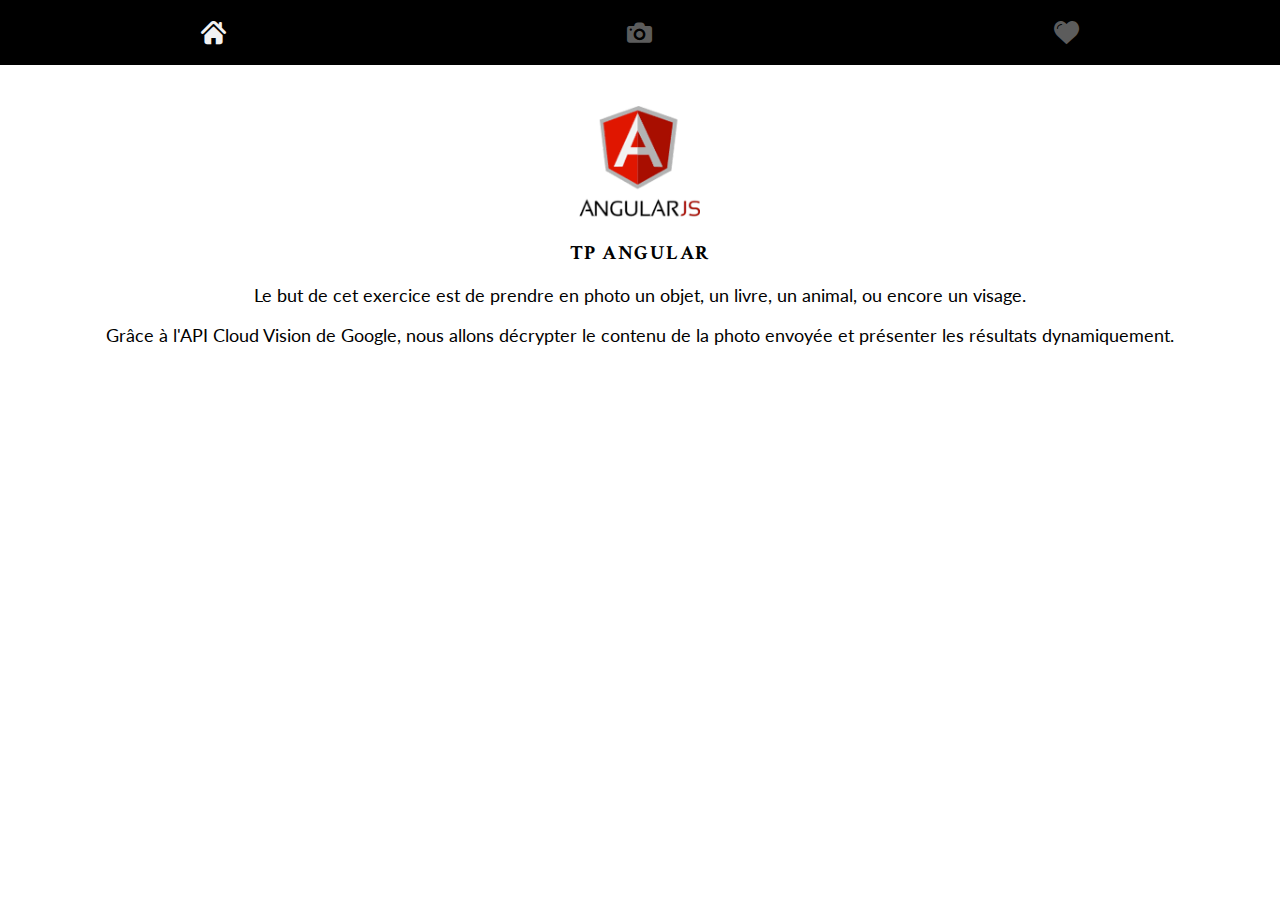
<file: index.html>
<!doctype html>
<!-- Notre app angular définie dans app.js 'tp-angular' -->
<html ng-app="tp-angular">
  <head>
    <title>TP Angular JS</title>
 	  <meta name="viewport" content="width=device-width, initial-scale=1.0, maximum-scale=1.0, user-scalable=no">

     <!-- La librairie Angular -->
    <script src="scripts/angular.js"></script>
    <!-- La librairie Angular Route, permettant de mettre en place la navigation -->
    <script src="scripts/angular-route.min.js"></script>
    <!-- Notre application angular, dans laquelle nous injecterons les modules utilisés -->
    <script src="scripts/app.js"></script>
    <!-- Notre fichier de configuration, utile pour définir des variables globales -->
    <script src="scripts/config.js"></script>
    <!-- Notre fichier de routing -->
    <script src="scripts/routes.js"></script>
    <!-- Notre script permettant de convertir les photos prises au format EXIF en JPEG ou autre -->
    <script src="scripts/services/exif-restorer.js"></script>    
    <!-- Notre directive permettant de lancer l'appareil et de décoder la photo prise -->
    <script src="scripts/directives/camera.js"></script>
    <!-- Notre librairie permettant de stocker localement des variables avec une persistance -->
    <script src="scripts/services/webStorage.js"></script>
    <!-- Notre service principal -->
    <script src="scripts/services/angularService.js"></script>
    <!-- Notre controlleur principal -->
    <script src="scripts/controllers/GlobalController.js"></script>
    <!-- Notre controlleur lié à la page détail d'une photo -->
    <script src="scripts/controllers/PhotoResultController.js"></script>
    <!-- Notre controlleur lié à la page history -->
    <script src="scripts/controllers/HistoryController.js"></script>


    <!-- une lib css pour avoir des icones interprêtés comme une police d'écriture -->
    <link href="styles/font-awesome.min.css" rel="stylesheet">
    <link href="styles/flaticon.css" rel="stylesheet">
    <!-- la feuille de style principale
      Il est recommandé d'utiliser du CSS orienté objet pour développer ce genre d'application,
      du SASS ou du LESS
    -->
    <link rel="stylesheet" href="styles/app.css">
    <link href="https://fonts.googleapis.com/css?family=Lato:100,300,400,700" rel="stylesheet">

  </head>

  <!-- Déclaration de notre controlleur principal -->
  <body ng-controller="GlobalCtrl">
    <!-- Inclusion de notre menu toujours visible -->
    <div ng-include="'partials/menu.html'"></div>
    <!-- Div visible uniquement lorsque $rootScope.isLoading = true -->
    <div ng-show="isLoading" class="loading grid-24 l-gutter-top"> 
      <div class="grid-24 u-align-center no-gutter loadingDiv">
        <i class="t-color-light fa fa-spinner fa-pulse fa-3x fa-fw"></i>
      </div>
    </div>
    <!-- Div contenant l'essentiel de notre application
      Notre routing va permettre d'injecter pour chaque chemin (/, /photoResult, /history)
      - une partial HTML
      - un controlleur javascript dédié
    -->
    <div class="main-view" data-ng-view></div>

  </body>

</html>
</file>
<file: styles/flaticon.css>
/*
  	Flaticon icon font: Flaticon
  	Creation date: 13/09/2017 15:04
  	*/

    @font-face {
      font-family: "Flaticon";
      src: url("fonts/Flaticon.eot");
      src: url("fonts/Flaticon.eot?#iefix") format("embedded-opentype"),
           url("fonts/Flaticon.woff") format("woff"),
           url("fonts/Flaticon.ttf") format("truetype"),
           url("fonts/Flaticon.svg#Flaticon") format("svg");
      font-weight: normal;
      font-style: normal;
    }
    
    @media screen and (-webkit-min-device-pixel-ratio:0) {
      @font-face {
        font-family: "Flaticon";
        src: url("fonts/Flaticon.svg#Flaticon") format("svg");
      }
    }
    
    [class^="flaticon-"]:before, [class*=" flaticon-"]:before,
    [class^="flaticon-"]:after, [class*=" flaticon-"]:after {   
      font-family: Flaticon;
      font-style: normal;
    }
    
    .flaticon-close:before { content: "\f100"; }
    .flaticon-logo:before { content: "\f101"; }
    .flaticon-down-arrow:before { content: "\f102"; }
    .flaticon-next:before { content: "\f103"; }
    .flaticon-shapes-1:before { content: "\f104"; }
    .flaticon-shapes:before { content: "\f105"; }
    .flaticon-forum-user:before { content: "\f106"; }
    .flaticon-home-icon-silhouette:before { content: "\f107"; }
    .flaticon-photo-camera:before { content: "\f108"; }

    .flaticon-photo-camera:before, .flaticon-forum-user:before,
    .flaticon-shapes:before, .flaticon-shapes-1:before,
    .flaticon-home-icon-silhouette:before{
      font-size: 25px;
      margin-left: 0;
    }
</file>
<file: styles/app.css>
.credits {
  position: absolute;
  font-size: 10px;
  bottom: 10px;
  width: 100%;
  text-align: center;
  font-family: 'CrimsonText-Bold';  
}
.highlight{
  border: 1px solid black;
  padding: 10px 0 10px 0;
}
.loadingDiv {
  padding-top: 33vh;
}
.pointer {
  cursor: pointer;
}
.stats {
  padding-top: 75px;
  position: relative;
}
/* line 56, ../libs/gridle/sass/gridle/_silent-classes.scss */
.push-0, .push-1, .push-2, .push-3, .push-4, .push-5, .push-6, .push-7, .push-8, .push-9, .push-10, .push-11, .push-12, .push-13, .push-14, .push-15, .push-16, .push-17, .push-18, .push-19, .push-20, .push-21, .push-22, .push-23, .push-24, .push-tablet-0, .push-tablet-1, .push-tablet-2, .push-tablet-3, .push-tablet-4, .push-tablet-5, .push-tablet-6, .push-tablet-7, .push-tablet-8, .push-tablet-9, .push-tablet-10, .push-tablet-11, .push-tablet-12, .push-tablet-13, .push-tablet-14, .push-tablet-15, .push-tablet-16, .push-tablet-17, .push-tablet-18, .push-tablet-19, .push-tablet-20, .push-tablet-21, .push-tablet-22, .push-tablet-23, .push-tablet-24, .push-desktop-0, .push-desktop-1, .push-desktop-2, .push-desktop-3, .push-desktop-4, .push-desktop-5, .push-desktop-6, .push-desktop-7, .push-desktop-8, .push-desktop-9, .push-desktop-10, .push-desktop-11, .push-desktop-12, .push-desktop-13, .push-desktop-14, .push-desktop-15, .push-desktop-16, .push-desktop-17, .push-desktop-18, .push-desktop-19, .push-desktop-20, .push-desktop-21, .push-desktop-22, .push-desktop-23, .push-desktop-24, .pull-0, .pull-1, .pull-2, .pull-3, .pull-4, .pull-5, .pull-6, .pull-7, .pull-8, .pull-9, .pull-10, .pull-11, .pull-12, .pull-13, .pull-14, .pull-15, .pull-16, .pull-17, .pull-18, .pull-19, .pull-20, .pull-21, .pull-22, .pull-23, .pull-24, .pull-tablet-0, .pull-tablet-1, .pull-tablet-2, .pull-tablet-3, .pull-tablet-4, .pull-tablet-5, .pull-tablet-6, .pull-tablet-7, .pull-tablet-8, .pull-tablet-9, .pull-tablet-10, .pull-tablet-11, .pull-tablet-12, .pull-tablet-13, .pull-tablet-14, .pull-tablet-15, .pull-tablet-16, .pull-tablet-17, .pull-tablet-18, .pull-tablet-19, .pull-tablet-20, .pull-tablet-21, .pull-tablet-22, .pull-tablet-23, .pull-tablet-24, .pull-desktop-0, .pull-desktop-1, .pull-desktop-2, .pull-desktop-3, .pull-desktop-4, .pull-desktop-5, .pull-desktop-6, .pull-desktop-7, .pull-desktop-8, .pull-desktop-9, .pull-desktop-10, .pull-desktop-11, .pull-desktop-12, .pull-desktop-13, .pull-desktop-14, .pull-desktop-15, .pull-desktop-16, .pull-desktop-17, .pull-desktop-18, .pull-desktop-19, .pull-desktop-20, .pull-desktop-21, .pull-desktop-22, .pull-desktop-23, .pull-desktop-24 {
  position: relative; }

/* line 59, ../libs/gridle/sass/gridle/_silent-classes.scss */
.container {
  -webkit-box-sizing: border-box;
  -moz-box-sizing: border-box;
  box-sizing: border-box; }

.u-align-center {
  text-align: center; 
}
.u-align-left {
  text-align: left; 
}
/* line 64, ../libs/gridle/sass/gridle/_silent-classes.scss */
.parent, .parent-tablet, .parent-desktop {
  -webkit-box-sizing: border-box;
  -moz-box-sizing: border-box;
  box-sizing: border-box; }

/* line 90, ../libs/gridle/sass/gridle/_silent-classes.scss */
.grid-0, .grid-1, .grid-2, .grid-3, .grid-4, .grid-5, .grid-6, .grid-7, .grid-8, .grid-9, .grid-10, .grid-11, .grid-12, .grid-13, .grid-14, .grid-15, .grid-16, .grid-17, .grid-18, .grid-19, .grid-20, .grid-21, .grid-22, .grid-23, .grid-24, .grid-tablet-0, .grid-tablet-1, .grid-tablet-2, .grid-tablet-3, .grid-tablet-4, .grid-tablet-5, .grid-tablet-6, .grid-tablet-7, .grid-tablet-8, .grid-tablet-9, .grid-tablet-10, .grid-tablet-11, .grid-tablet-12, .grid-tablet-13, .grid-tablet-14, .grid-tablet-15, .grid-tablet-16, .grid-tablet-17, .grid-tablet-18, .grid-tablet-19, .grid-tablet-20, .grid-tablet-21, .grid-tablet-22, .grid-tablet-23, .grid-tablet-24, .grid-desktop-0, .grid-desktop-1, .grid-desktop-2, .grid-desktop-3, .grid-desktop-4, .grid-desktop-5, .grid-desktop-6, .grid-desktop-7, .grid-desktop-8, .grid-desktop-9, .grid-desktop-10, .grid-desktop-11, .grid-desktop-12, .grid-desktop-13, .grid-desktop-14, .grid-desktop-15, .grid-desktop-16, .grid-desktop-17, .grid-desktop-18, .grid-desktop-19, .grid-desktop-20, .grid-desktop-21, .grid-desktop-22, .grid-desktop-23, .grid-desktop-24, .l-list-123 > li {
  display: inline-block;
  min-height: 1px;
  -webkit-box-sizing: border-box;
  -moz-box-sizing: border-box;
  box-sizing: border-box; }

/**
 * Str replace
 *
 * @param {string}  $string    String that you want to replace
 * @param {string}  $substr    String that is to be replaced by `$newsubstr`
 * @param {string}  $newsubstr String that replaces `$substr`
 * @param {number*} $all       Flag for replaceing all (1+) or not (0)
 * @return {string}
 */
/**
 * Map set
 *
 * @param 	Map 	$map 		The map to use
 * @param 	String 	$key 		The key to update
 * @param 	Mixed 	$value 		The new value
 * @return 	Map 			The new map
 */
/**
 * Get the column width in percent for the global or a specific context
 *
 * @param 	int 		$columns 					The number of columns to calculate
 * @param 	int 		$context : $gridle-columns-count 	 	The context to use
 * @return 	percentage 							The width in percent
 */
/**
 *  Get a state map
 *
 * @param 	string 		$name 		The name of the state to get
 * @return 	map 				A state map object
 */
/**
 * Check if a state exist :
 *
 * @param 	string 		$name 		The name of the state to check
 * @return 	Boolean 			true is exist
 */
/**
 * Get the media queries variables :
 *
 * @param 	int 		$index 	 	The media query indes
 * @param 	String 		$var 		The media query variable name
 * @return 	String|int 			The variable value
 */
/**
 * Get a variable
 *
 * @param 	String 		$varName 				The variable name
 * @param  	String 		$stateMap-or-stateName 	 	The state name or a map state value
 * @return 	Mixed 							The finded value
 */
/**
 * Set a variable in a state
 * @param 	Mixed $stateName-or-stateIndex 	The state name of state index
 * @param  	String $var                    		Variable name to assign
 * @param  	Mixed $newValue          		The new value to assign
 * @return 	List                         			The states list (full)
 */
/**
 * Generate a column
 *
 * @param 	String 		$name 			The column name (often count)
 * @param 	int 		$columns 		The column count that the column will take
 * @param 	int 		$context 		The context on witch the with will be calculed
 * @param 	Boolean 	$generateClasses 	Set if the column has to be generated in css
 */
/**
 * Generate classname
 *
 * @param 	List 		$parrern 	The pattern to use to generate classname
 * @param 	String 		$state 		The state
 * @param 	int 		$count 		The column count
 */
/**
 * Get the media query for a particular state, or with, etc...
 *
 * @param 	Mixed 		$state-or-min-width 		The state name of the min with
 * @param 	Mixed 		$max-width 			The max width if first param is a min width
 * @return 	String 						The media query string without the @media
 */
/**
 * Get states count
 * 
 * @return 	int 	The number of states defined
 */
/**
 * Setup
 */
/**
 *  Register a clear each class
 */
/**
 * Register a special class
 */
/**
 * Register default states
 */
/**
 * Register default mobile first states :
 */
/**
 * Set the debug device (not used for now)
 * 
 * @param 	String 		$state 		The state to update
 * @para m 	String 		$device 	The device to use (iphone, etc...)
 */
/**
 * Parent clear each
 */
/**
 * Vertical align :
 */
/**
 * Show inline
 *
 * @param 	String 		$state 		The state name
 */
/**
 * Generate a custom class for all the states
 *
 * @param 	list 	$pattern 		The name pattern of the class
 * @param 	list 	$statesNames 		The states names to generate
 */
@media screen and (max-width: 400px) {
  @-ms-viewport {
    width: device-width; } }
/* line 306, ../libs/gridle/sass/gridle/_generate-mixins.scss */
#gridle-settings {
  content: '{ "version" : "1.3.35", "states" : { "retina":{ "query" : "(-webkit-min-device-pixel-ratio: 2), (min-resolution: 192dpi), (min-resolution: 2dppx)", "classes" : false, "name" : "retina", "_gridle" : true }, "tv":{ "query" : "only tv", "classes" : false, "name" : "tv", "_gridle" : true }, "print":{ "query" : "only print", "classes" : false, "name" : "print", "_gridle" : true }, "portrait":{ "query" : "only screen and (orientation: portrait)", "classes" : false, "name" : "portrait", "_gridle" : true }, "landscape":{ "query" : "only screen and (orientation: landscape)", "classes" : false, "name" : "landscape", "_gridle" : true }, "default":{ "name" : "default", "min-width" : null, "max-width" : null, "query" : null, "classes" : true, "context" : "24", "gutter-width" : "30px", "direction" : "ltr", "name-multiplicator" : "1", "debug" : false, "debug-show-class-names" : true, "ie7-support" : false, "html-states-classes" : false, "generate-push-classes" : true, "generate-pull-classes" : true, "generate-prefix-classes" : true, "generate-suffix-classes" : true, "generate-helpers-classes" : true, "_gridle" : true }, "tablet":{ "name" : "tablet", "min-width" : "481px", "max-width" : null, "query" : "screen and (min-width: 481px)", "classes" : true, "context" : "24", "gutter-width" : "30px", "direction" : "ltr", "name-multiplicator" : "1", "debug" : false, "debug-show-class-names" : true, "ie7-support" : false, "html-states-classes" : false, "generate-push-classes" : true, "generate-pull-classes" : true, "generate-prefix-classes" : true, "generate-suffix-classes" : true, "generate-helpers-classes" : true, "_gridle" : true }, "desktop":{ "name" : "desktop", "min-width" : "768px", "max-width" : null, "query" : "screen and (min-width: 768px)", "classes" : true, "context" : "24", "gutter-width" : "30px", "direction" : "ltr", "name-multiplicator" : "1", "debug" : false, "debug-show-class-names" : true, "ie7-support" : false, "html-states-classes" : false, "generate-push-classes" : true, "generate-pull-classes" : true, "generate-prefix-classes" : true, "generate-suffix-classes" : true, "generate-helpers-classes" : true, "_gridle" : true }} }'; }

/* line 502, ../libs/gridle/sass/gridle/_generate-mixins.scss */
.grid-0, .grid-1, .grid-2, .grid-3, .grid-4, .grid-5, .grid-6, .grid-7, .grid-8, .grid-9, .grid-10, .grid-11, .grid-12, .grid-13, .grid-14, .grid-15, .grid-16, .grid-17, .grid-18, .grid-19, .grid-20, .grid-21, .grid-22, .grid-23, .grid-24, .grid-tablet-0, .grid-tablet-1, .grid-tablet-2, .grid-tablet-3, .grid-tablet-4, .grid-tablet-5, .grid-tablet-6, .grid-tablet-7, .grid-tablet-8, .grid-tablet-9, .grid-tablet-10, .grid-tablet-11, .grid-tablet-12, .grid-tablet-13, .grid-tablet-14, .grid-tablet-15, .grid-tablet-16, .grid-tablet-17, .grid-tablet-18, .grid-tablet-19, .grid-tablet-20, .grid-tablet-21, .grid-tablet-22, .grid-tablet-23, .grid-tablet-24, .grid-desktop-0, .grid-desktop-1, .grid-desktop-2, .grid-desktop-3, .grid-desktop-4, .grid-desktop-5, .grid-desktop-6, .grid-desktop-7, .grid-desktop-8, .grid-desktop-9, .grid-desktop-10, .grid-desktop-11, .grid-desktop-12, .grid-desktop-13, .grid-desktop-14, .grid-desktop-15, .grid-desktop-16, .grid-desktop-17, .grid-desktop-18, .grid-desktop-19, .grid-desktop-20, .grid-desktop-21, .grid-desktop-22, .grid-desktop-23, .grid-desktop-24 {
  float: left;
  direction: ltr;
  padding-left: 15px;
  padding-right: 15px; }

/* line 591, ../libs/gridle/sass/gridle/_generate-mixins.scss */
.grid-0 {
  width: 0%; }

/* line 596, ../libs/gridle/sass/gridle/_generate-mixins.scss */
.push-0 {
  left: 0%; }

/* line 601, ../libs/gridle/sass/gridle/_generate-mixins.scss */
.pull-0 {
  right: 0%; }

/* line 606, ../libs/gridle/sass/gridle/_generate-mixins.scss */
.prefix-0 {
  margin-left: 0%; }

/* line 611, ../libs/gridle/sass/gridle/_generate-mixins.scss */
.suffix-0 {
  margin-right: 0%; }

/* line 591, ../libs/gridle/sass/gridle/_generate-mixins.scss */
.grid-1 {
  width: 4.16667%; }

/* line 596, ../libs/gridle/sass/gridle/_generate-mixins.scss */
.push-1 {
  left: 4.16667%; }

/* line 601, ../libs/gridle/sass/gridle/_generate-mixins.scss */
.pull-1 {
  right: 4.16667%; }

/* line 606, ../libs/gridle/sass/gridle/_generate-mixins.scss */
.prefix-1 {
  margin-left: 4.16667%; }

/* line 611, ../libs/gridle/sass/gridle/_generate-mixins.scss */
.suffix-1 {
  margin-right: 4.16667%; }

/* line 591, ../libs/gridle/sass/gridle/_generate-mixins.scss */
.grid-2 {
  width: 8.33333%; }

/* line 596, ../libs/gridle/sass/gridle/_generate-mixins.scss */
.push-2 {
  left: 8.33333%; }

/* line 601, ../libs/gridle/sass/gridle/_generate-mixins.scss */
.pull-2 {
  right: 8.33333%; }

/* line 606, ../libs/gridle/sass/gridle/_generate-mixins.scss */
.prefix-2 {
  margin-left: 8.33333%; }

/* line 611, ../libs/gridle/sass/gridle/_generate-mixins.scss */
.suffix-2 {
  margin-right: 8.33333%; }

/* line 591, ../libs/gridle/sass/gridle/_generate-mixins.scss */
.grid-3 {
  width: 12.5%; }

/* line 596, ../libs/gridle/sass/gridle/_generate-mixins.scss */
.push-3 {
  left: 12.5%; }

/* line 601, ../libs/gridle/sass/gridle/_generate-mixins.scss */
.pull-3 {
  right: 12.5%; }

/* line 606, ../libs/gridle/sass/gridle/_generate-mixins.scss */
.prefix-3 {
  margin-left: 12.5%; }

/* line 611, ../libs/gridle/sass/gridle/_generate-mixins.scss */
.suffix-3 {
  margin-right: 12.5%; }

/* line 591, ../libs/gridle/sass/gridle/_generate-mixins.scss */
.grid-4 {
  width: 16.66667%; }

/* line 596, ../libs/gridle/sass/gridle/_generate-mixins.scss */
.push-4 {
  left: 16.66667%; }

/* line 601, ../libs/gridle/sass/gridle/_generate-mixins.scss */
.pull-4 {
  right: 16.66667%; }

/* line 606, ../libs/gridle/sass/gridle/_generate-mixins.scss */
.prefix-4 {
  margin-left: 16.66667%; }

/* line 611, ../libs/gridle/sass/gridle/_generate-mixins.scss */
.suffix-4 {
  margin-right: 16.66667%; }

/* line 591, ../libs/gridle/sass/gridle/_generate-mixins.scss */
.grid-5 {
  width: 20.83333%; }

/* line 596, ../libs/gridle/sass/gridle/_generate-mixins.scss */
.push-5 {
  left: 20.83333%; }

/* line 601, ../libs/gridle/sass/gridle/_generate-mixins.scss */
.pull-5 {
  right: 20.83333%; }

/* line 606, ../libs/gridle/sass/gridle/_generate-mixins.scss */
.prefix-5 {
  margin-left: 20.83333%; }

/* line 611, ../libs/gridle/sass/gridle/_generate-mixins.scss */
.suffix-5 {
  margin-right: 20.83333%; }

/* line 591, ../libs/gridle/sass/gridle/_generate-mixins.scss */
.grid-6 {
  width: 25%; }

/* line 596, ../libs/gridle/sass/gridle/_generate-mixins.scss */
.push-6 {
  left: 25.0%; }

/* line 601, ../libs/gridle/sass/gridle/_generate-mixins.scss */
.pull-6 {
  right: 25.0%; }

/* line 606, ../libs/gridle/sass/gridle/_generate-mixins.scss */
.prefix-6 {
  margin-left: 25.0%; }

/* line 611, ../libs/gridle/sass/gridle/_generate-mixins.scss */
.suffix-6 {
  margin-right: 25.0%; }

/* line 591, ../libs/gridle/sass/gridle/_generate-mixins.scss */
.grid-7 {
  width: 29.16667%; }

/* line 596, ../libs/gridle/sass/gridle/_generate-mixins.scss */
.push-7 {
  left: 29.16667%; }

/* line 601, ../libs/gridle/sass/gridle/_generate-mixins.scss */
.pull-7 {
  right: 29.16667%; }

/* line 606, ../libs/gridle/sass/gridle/_generate-mixins.scss */
.prefix-7 {
  margin-left: 29.16667%; }

/* line 611, ../libs/gridle/sass/gridle/_generate-mixins.scss */
.suffix-7 {
  margin-right: 29.16667%; }

/* line 591, ../libs/gridle/sass/gridle/_generate-mixins.scss */
.grid-8 {
  width: 33.33333%; }

/* line 596, ../libs/gridle/sass/gridle/_generate-mixins.scss */
.push-8 {
  left: 33.33333%; }

/* line 601, ../libs/gridle/sass/gridle/_generate-mixins.scss */
.pull-8 {
  right: 33.33333%; }

/* line 606, ../libs/gridle/sass/gridle/_generate-mixins.scss */
.prefix-8 {
  margin-left: 33.33333%; }

/* line 611, ../libs/gridle/sass/gridle/_generate-mixins.scss */
.suffix-8 {
  margin-right: 33.33333%; }

/* line 591, ../libs/gridle/sass/gridle/_generate-mixins.scss */
.grid-9 {
  width: 37.5%; }

/* line 596, ../libs/gridle/sass/gridle/_generate-mixins.scss */
.push-9 {
  left: 37.5%; }

/* line 601, ../libs/gridle/sass/gridle/_generate-mixins.scss */
.pull-9 {
  right: 37.5%; }

/* line 606, ../libs/gridle/sass/gridle/_generate-mixins.scss */
.prefix-9 {
  margin-left: 37.5%; }

/* line 611, ../libs/gridle/sass/gridle/_generate-mixins.scss */
.suffix-9 {
  margin-right: 37.5%; }

/* line 591, ../libs/gridle/sass/gridle/_generate-mixins.scss */
.grid-10 {
  width: 41.66667%; }

/* line 596, ../libs/gridle/sass/gridle/_generate-mixins.scss */
.push-10 {
  left: 41.66667%; }

/* line 601, ../libs/gridle/sass/gridle/_generate-mixins.scss */
.pull-10 {
  right: 41.66667%; }

/* line 606, ../libs/gridle/sass/gridle/_generate-mixins.scss */
.prefix-10 {
  margin-left: 41.66667%; }

/* line 611, ../libs/gridle/sass/gridle/_generate-mixins.scss */
.suffix-10 {
  margin-right: 41.66667%; }

/* line 591, ../libs/gridle/sass/gridle/_generate-mixins.scss */
.grid-11 {
  width: 45.83333%; }

/* line 596, ../libs/gridle/sass/gridle/_generate-mixins.scss */
.push-11 {
  left: 45.83333%; }

/* line 601, ../libs/gridle/sass/gridle/_generate-mixins.scss */
.pull-11 {
  right: 45.83333%; }

/* line 606, ../libs/gridle/sass/gridle/_generate-mixins.scss */
.prefix-11 {
  margin-left: 45.83333%; }

/* line 611, ../libs/gridle/sass/gridle/_generate-mixins.scss */
.suffix-11 {
  margin-right: 45.83333%; }

/* line 591, ../libs/gridle/sass/gridle/_generate-mixins.scss */
.grid-12 {
  width: 50%; }

/* line 596, ../libs/gridle/sass/gridle/_generate-mixins.scss */
.push-12 {
  left: 50.0%; }

/* line 601, ../libs/gridle/sass/gridle/_generate-mixins.scss */
.pull-12 {
  right: 50.0%; }

/* line 606, ../libs/gridle/sass/gridle/_generate-mixins.scss */
.prefix-12 {
  margin-left: 50.0%; }

/* line 611, ../libs/gridle/sass/gridle/_generate-mixins.scss */
.suffix-12 {
  margin-right: 50.0%; }

/* line 591, ../libs/gridle/sass/gridle/_generate-mixins.scss */
.grid-13 {
  width: 54.16667%; }

/* line 596, ../libs/gridle/sass/gridle/_generate-mixins.scss */
.push-13 {
  left: 54.16667%; }

/* line 601, ../libs/gridle/sass/gridle/_generate-mixins.scss */
.pull-13 {
  right: 54.16667%; }

/* line 606, ../libs/gridle/sass/gridle/_generate-mixins.scss */
.prefix-13 {
  margin-left: 54.16667%; }

/* line 611, ../libs/gridle/sass/gridle/_generate-mixins.scss */
.suffix-13 {
  margin-right: 54.16667%; }

/* line 591, ../libs/gridle/sass/gridle/_generate-mixins.scss */
.grid-14 {
  width: 58.33333%; }

/* line 596, ../libs/gridle/sass/gridle/_generate-mixins.scss */
.push-14 {
  left: 58.33333%; }

/* line 601, ../libs/gridle/sass/gridle/_generate-mixins.scss */
.pull-14 {
  right: 58.33333%; }

/* line 606, ../libs/gridle/sass/gridle/_generate-mixins.scss */
.prefix-14 {
  margin-left: 58.33333%; }

/* line 611, ../libs/gridle/sass/gridle/_generate-mixins.scss */
.suffix-14 {
  margin-right: 58.33333%; }

/* line 591, ../libs/gridle/sass/gridle/_generate-mixins.scss */
.grid-15 {
  width: 62.5%; }

/* line 596, ../libs/gridle/sass/gridle/_generate-mixins.scss */
.push-15 {
  left: 62.5%; }

/* line 601, ../libs/gridle/sass/gridle/_generate-mixins.scss */
.pull-15 {
  right: 62.5%; }

/* line 606, ../libs/gridle/sass/gridle/_generate-mixins.scss */
.prefix-15 {
  margin-left: 62.5%; }

/* line 611, ../libs/gridle/sass/gridle/_generate-mixins.scss */
.suffix-15 {
  margin-right: 62.5%; }

/* line 591, ../libs/gridle/sass/gridle/_generate-mixins.scss */
.grid-16 {
  width: 66.66667%; }

/* line 596, ../libs/gridle/sass/gridle/_generate-mixins.scss */
.push-16 {
  left: 66.66667%; }

/* line 601, ../libs/gridle/sass/gridle/_generate-mixins.scss */
.pull-16 {
  right: 66.66667%; }

/* line 606, ../libs/gridle/sass/gridle/_generate-mixins.scss */
.prefix-16 {
  margin-left: 66.66667%; }

/* line 611, ../libs/gridle/sass/gridle/_generate-mixins.scss */
.suffix-16 {
  margin-right: 66.66667%; }

/* line 591, ../libs/gridle/sass/gridle/_generate-mixins.scss */
.grid-17 {
  width: 70.83333%; }

/* line 596, ../libs/gridle/sass/gridle/_generate-mixins.scss */
.push-17 {
  left: 70.83333%; }

/* line 601, ../libs/gridle/sass/gridle/_generate-mixins.scss */
.pull-17 {
  right: 70.83333%; }

/* line 606, ../libs/gridle/sass/gridle/_generate-mixins.scss */
.prefix-17 {
  margin-left: 70.83333%; }

/* line 611, ../libs/gridle/sass/gridle/_generate-mixins.scss */
.suffix-17 {
  margin-right: 70.83333%; }

/* line 591, ../libs/gridle/sass/gridle/_generate-mixins.scss */
.grid-18 {
  width: 75%; }

/* line 596, ../libs/gridle/sass/gridle/_generate-mixins.scss */
.push-18 {
  left: 75.0%; }

/* line 601, ../libs/gridle/sass/gridle/_generate-mixins.scss */
.pull-18 {
  right: 75.0%; }

/* line 606, ../libs/gridle/sass/gridle/_generate-mixins.scss */
.prefix-18 {
  margin-left: 75.0%; }

/* line 611, ../libs/gridle/sass/gridle/_generate-mixins.scss */
.suffix-18 {
  margin-right: 75.0%; }

/* line 591, ../libs/gridle/sass/gridle/_generate-mixins.scss */
.grid-19 {
  width: 79.16667%; }

/* line 596, ../libs/gridle/sass/gridle/_generate-mixins.scss */
.push-19 {
  left: 79.16667%; }

/* line 601, ../libs/gridle/sass/gridle/_generate-mixins.scss */
.pull-19 {
  right: 79.16667%; }

/* line 606, ../libs/gridle/sass/gridle/_generate-mixins.scss */
.prefix-19 {
  margin-left: 79.16667%; }

/* line 611, ../libs/gridle/sass/gridle/_generate-mixins.scss */
.suffix-19 {
  margin-right: 79.16667%; }

/* line 591, ../libs/gridle/sass/gridle/_generate-mixins.scss */
.grid-20 {
  width: 83.33333%; }

/* line 596, ../libs/gridle/sass/gridle/_generate-mixins.scss */
.push-20 {
  left: 83.33333%; }

/* line 601, ../libs/gridle/sass/gridle/_generate-mixins.scss */
.pull-20 {
  right: 83.33333%; }

/* line 606, ../libs/gridle/sass/gridle/_generate-mixins.scss */
.prefix-20 {
  margin-left: 83.33333%; }

/* line 611, ../libs/gridle/sass/gridle/_generate-mixins.scss */
.suffix-20 {
  margin-right: 83.33333%; }

/* line 591, ../libs/gridle/sass/gridle/_generate-mixins.scss */
.grid-21 {
  width: 87.5%; }

/* line 596, ../libs/gridle/sass/gridle/_generate-mixins.scss */
.push-21 {
  left: 87.5%; }

/* line 601, ../libs/gridle/sass/gridle/_generate-mixins.scss */
.pull-21 {
  right: 87.5%; }

/* line 606, ../libs/gridle/sass/gridle/_generate-mixins.scss */
.prefix-21 {
  margin-left: 87.5%; }

/* line 611, ../libs/gridle/sass/gridle/_generate-mixins.scss */
.suffix-21 {
  margin-right: 87.5%; }

/* line 591, ../libs/gridle/sass/gridle/_generate-mixins.scss */
.grid-22 {
  width: 91.66667%; }

/* line 596, ../libs/gridle/sass/gridle/_generate-mixins.scss */
.push-22 {
  left: 91.66667%; }

/* line 601, ../libs/gridle/sass/gridle/_generate-mixins.scss */
.pull-22 {
  right: 91.66667%; }

/* line 606, ../libs/gridle/sass/gridle/_generate-mixins.scss */
.prefix-22 {
  margin-left: 91.66667%; }

/* line 611, ../libs/gridle/sass/gridle/_generate-mixins.scss */
.suffix-22 {
  margin-right: 91.66667%; }

/* line 591, ../libs/gridle/sass/gridle/_generate-mixins.scss */
.grid-23 {
  width: 95.83333%; }

/* line 596, ../libs/gridle/sass/gridle/_generate-mixins.scss */
.push-23 {
  left: 95.83333%; }

/* line 601, ../libs/gridle/sass/gridle/_generate-mixins.scss */
.pull-23 {
  right: 95.83333%; }

/* line 606, ../libs/gridle/sass/gridle/_generate-mixins.scss */
.prefix-23 {
  margin-left: 95.83333%; }

/* line 611, ../libs/gridle/sass/gridle/_generate-mixins.scss */
.suffix-23 {
  margin-right: 95.83333%; }

/* line 591, ../libs/gridle/sass/gridle/_generate-mixins.scss */
.grid-24 {
  width: 100%; }

/* line 596, ../libs/gridle/sass/gridle/_generate-mixins.scss */
.push-24 {
  left: 100.0%; }

/* line 601, ../libs/gridle/sass/gridle/_generate-mixins.scss */
.pull-24 {
  right: 100.0%; }

/* line 606, ../libs/gridle/sass/gridle/_generate-mixins.scss */
.prefix-24 {
  margin-left: 100.0%; }

/* line 611, ../libs/gridle/sass/gridle/_generate-mixins.scss */
.suffix-24 {
  margin-right: 100.0%; }

/* line 62, ../libs/gridle/sass/gridle/_generate-mixins.scss */
.float-left {
  float: left; }

/* line 65, ../libs/gridle/sass/gridle/_generate-mixins.scss */
.float-right {
  float: right; }

/* line 71, ../libs/gridle/sass/gridle/_generate-mixins.scss */
.clear {
  clear: both; }

/* line 74, ../libs/gridle/sass/gridle/_generate-mixins.scss */
.clear-left {
  clear: left; }

/* line 77, ../libs/gridle/sass/gridle/_generate-mixins.scss */
.clear-right {
  clear: right; }

/* line 83, ../libs/gridle/sass/gridle/_generate-mixins.scss */
.no-gutter,
.no-margin {
  padding-left: 0;
  padding-right: 0; }

/* line 87, ../libs/gridle/sass/gridle/_generate-mixins.scss */
.no-gutter-left,
.no-margin-left {
  padding-left: 0; }

/* line 91, ../libs/gridle/sass/gridle/_generate-mixins.scss */
.no-gutter-right,
.no-margin-right {
  padding-right: 0; }

/* line 95, ../libs/gridle/sass/gridle/_generate-mixins.scss */
.no-gutter-top,
.no-margin-top {
  padding-top: 0; }

/* line 99, ../libs/gridle/sass/gridle/_generate-mixins.scss */
.no-gutter-bottom,
.no-margin-bottom {
  padding-bottom: 0; }

/* line 106, ../libs/gridle/sass/gridle/_generate-mixins.scss */
.gutter,
.margins {
  padding-left: 15px;
  padding-right: 15px; }

/* line 110, ../libs/gridle/sass/gridle/_generate-mixins.scss */
.gutter-left,
.margin-left {
  padding-left: 15px; }

/* line 114, ../libs/gridle/sass/gridle/_generate-mixins.scss */
.gutter-right,
.margin-right {
  padding-right: 15px; }

/* line 118, ../libs/gridle/sass/gridle/_generate-mixins.scss */
.gutter-top,
.margin-top {
  padding-top: 15px; }

.l-gutter-top {
  padding-top: 30px; }

.l-gutter-bottom {
  padding-bottom: 30px; }

/* line 122, ../libs/gridle/sass/gridle/_generate-mixins.scss */
.gutter-bottom,
.margin-bottom {
  padding-bottom: 15px; }

/* line 129, ../libs/gridle/sass/gridle/_generate-mixins.scss */
.auto-height {
  height: inherit; }

/* line 135, ../libs/gridle/sass/gridle/_generate-mixins.scss */
.centered {
  display: block !important;
  float: none !important;
  margin-left: auto !important;
  margin-right: auto !important;
  clear: both !important; }

/* line 141, ../libs/gridle/sass/gridle/_generate-mixins.scss */
.parent {
  padding-left: 0;
  padding-right: 0; }

/* line 147, ../libs/gridle/sass/gridle/_generate-mixins.scss */
.vertical-align-middle {
  font-size: 0;
  clear: both; }

/* line 618, ../libs/gridle/sass/gridle/_mixins.scss */
.vertical-align-middle > * {
  display: inline-block;
  float: none !important;
  vertical-align: middle;
  font-size: 1rem; }

/* line 150, ../libs/gridle/sass/gridle/_generate-mixins.scss */
.vertical-align-top {
  font-size: 0;
  clear: both; }

/* line 618, ../libs/gridle/sass/gridle/_mixins.scss */
.vertical-align-top > * {
  display: inline-block;
  float: none !important;
  vertical-align: top;
  font-size: 1rem; }

/* line 153, ../libs/gridle/sass/gridle/_generate-mixins.scss */
.vertical-align-bottom {
  font-size: 0;
  clear: both; }

/* line 618, ../libs/gridle/sass/gridle/_mixins.scss */
.vertical-align-bottom > * {
  display: inline-block;
  float: none !important;
  vertical-align: bottom;
  font-size: 1rem; }

/**
 * Visible, hide, etc...
 */
/* line 162, ../libs/gridle/sass/gridle/_generate-mixins.scss */
.hide {
  display: none; }

/* line 168, ../libs/gridle/sass/gridle/_generate-mixins.scss */
.not-visible {
  visibility: hidden; }

/* line 174, ../libs/gridle/sass/gridle/_generate-mixins.scss */
.show {
  display: block; }

/* line 177, ../libs/gridle/sass/gridle/_generate-mixins.scss */
.show-inline {
  display: inline-block; }

/* line 183, ../libs/gridle/sass/gridle/_generate-mixins.scss */
.visible {
  visibility: visible; }

/**
 * Clear each class :
 */
@media screen and (min-width: 481px) {
  /* line 591, ../libs/gridle/sass/gridle/_generate-mixins.scss */
  .grid-tablet-0 {
    width: 0%; }

  /* line 596, ../libs/gridle/sass/gridle/_generate-mixins.scss */
  .push-tablet-0 {
    left: 0%; }

  /* line 601, ../libs/gridle/sass/gridle/_generate-mixins.scss */
  .pull-tablet-0 {
    right: 0%; }

  /* line 606, ../libs/gridle/sass/gridle/_generate-mixins.scss */
  .prefix-tablet-0 {
    margin-left: 0%; }

  /* line 611, ../libs/gridle/sass/gridle/_generate-mixins.scss */
  .suffix-tablet-0 {
    margin-right: 0%; }

  /* line 591, ../libs/gridle/sass/gridle/_generate-mixins.scss */
  .grid-tablet-1 {
    width: 4.16667%; }

  /* line 596, ../libs/gridle/sass/gridle/_generate-mixins.scss */
  .push-tablet-1 {
    left: 4.16667%; }

  /* line 601, ../libs/gridle/sass/gridle/_generate-mixins.scss */
  .pull-tablet-1 {
    right: 4.16667%; }

  /* line 606, ../libs/gridle/sass/gridle/_generate-mixins.scss */
  .prefix-tablet-1 {
    margin-left: 4.16667%; }

  /* line 611, ../libs/gridle/sass/gridle/_generate-mixins.scss */
  .suffix-tablet-1 {
    margin-right: 4.16667%; }

  /* line 591, ../libs/gridle/sass/gridle/_generate-mixins.scss */
  .grid-tablet-2 {
    width: 8.33333%; }

  /* line 596, ../libs/gridle/sass/gridle/_generate-mixins.scss */
  .push-tablet-2 {
    left: 8.33333%; }

  /* line 601, ../libs/gridle/sass/gridle/_generate-mixins.scss */
  .pull-tablet-2 {
    right: 8.33333%; }

  /* line 606, ../libs/gridle/sass/gridle/_generate-mixins.scss */
  .prefix-tablet-2 {
    margin-left: 8.33333%; }

  /* line 611, ../libs/gridle/sass/gridle/_generate-mixins.scss */
  .suffix-tablet-2 {
    margin-right: 8.33333%; }

  /* line 591, ../libs/gridle/sass/gridle/_generate-mixins.scss */
  .grid-tablet-3 {
    width: 12.5%; }

  /* line 596, ../libs/gridle/sass/gridle/_generate-mixins.scss */
  .push-tablet-3 {
    left: 12.5%; }

  /* line 601, ../libs/gridle/sass/gridle/_generate-mixins.scss */
  .pull-tablet-3 {
    right: 12.5%; }

  /* line 606, ../libs/gridle/sass/gridle/_generate-mixins.scss */
  .prefix-tablet-3 {
    margin-left: 12.5%; }

  /* line 611, ../libs/gridle/sass/gridle/_generate-mixins.scss */
  .suffix-tablet-3 {
    margin-right: 12.5%; }

  /* line 591, ../libs/gridle/sass/gridle/_generate-mixins.scss */
  .grid-tablet-4 {
    width: 16.66667%; }

  /* line 596, ../libs/gridle/sass/gridle/_generate-mixins.scss */
  .push-tablet-4 {
    left: 16.66667%; }

  /* line 601, ../libs/gridle/sass/gridle/_generate-mixins.scss */
  .pull-tablet-4 {
    right: 16.66667%; }

  /* line 606, ../libs/gridle/sass/gridle/_generate-mixins.scss */
  .prefix-tablet-4 {
    margin-left: 16.66667%; }

  /* line 611, ../libs/gridle/sass/gridle/_generate-mixins.scss */
  .suffix-tablet-4 {
    margin-right: 16.66667%; }

  /* line 591, ../libs/gridle/sass/gridle/_generate-mixins.scss */
  .grid-tablet-5 {
    width: 20.83333%; }

  /* line 596, ../libs/gridle/sass/gridle/_generate-mixins.scss */
  .push-tablet-5 {
    left: 20.83333%; }

  /* line 601, ../libs/gridle/sass/gridle/_generate-mixins.scss */
  .pull-tablet-5 {
    right: 20.83333%; }

  /* line 606, ../libs/gridle/sass/gridle/_generate-mixins.scss */
  .prefix-tablet-5 {
    margin-left: 20.83333%; }

  /* line 611, ../libs/gridle/sass/gridle/_generate-mixins.scss */
  .suffix-tablet-5 {
    margin-right: 20.83333%; }

  /* line 591, ../libs/gridle/sass/gridle/_generate-mixins.scss */
  .grid-tablet-6 {
    width: 25%; }

  /* line 596, ../libs/gridle/sass/gridle/_generate-mixins.scss */
  .push-tablet-6 {
    left: 25.0%; }

  /* line 601, ../libs/gridle/sass/gridle/_generate-mixins.scss */
  .pull-tablet-6 {
    right: 25.0%; }

  /* line 606, ../libs/gridle/sass/gridle/_generate-mixins.scss */
  .prefix-tablet-6 {
    margin-left: 25.0%; }

  /* line 611, ../libs/gridle/sass/gridle/_generate-mixins.scss */
  .suffix-tablet-6 {
    margin-right: 25.0%; }

  /* line 591, ../libs/gridle/sass/gridle/_generate-mixins.scss */
  .grid-tablet-7 {
    width: 29.16667%; }

  /* line 596, ../libs/gridle/sass/gridle/_generate-mixins.scss */
  .push-tablet-7 {
    left: 29.16667%; }

  /* line 601, ../libs/gridle/sass/gridle/_generate-mixins.scss */
  .pull-tablet-7 {
    right: 29.16667%; }

  /* line 606, ../libs/gridle/sass/gridle/_generate-mixins.scss */
  .prefix-tablet-7 {
    margin-left: 29.16667%; }

  /* line 611, ../libs/gridle/sass/gridle/_generate-mixins.scss */
  .suffix-tablet-7 {
    margin-right: 29.16667%; }

  /* line 591, ../libs/gridle/sass/gridle/_generate-mixins.scss */
  .grid-tablet-8 {
    width: 33.33333%; }

  /* line 596, ../libs/gridle/sass/gridle/_generate-mixins.scss */
  .push-tablet-8 {
    left: 33.33333%; }

  /* line 601, ../libs/gridle/sass/gridle/_generate-mixins.scss */
  .pull-tablet-8 {
    right: 33.33333%; }

  /* line 606, ../libs/gridle/sass/gridle/_generate-mixins.scss */
  .prefix-tablet-8 {
    margin-left: 33.33333%; }

  /* line 611, ../libs/gridle/sass/gridle/_generate-mixins.scss */
  .suffix-tablet-8 {
    margin-right: 33.33333%; }

  /* line 591, ../libs/gridle/sass/gridle/_generate-mixins.scss */
  .grid-tablet-9 {
    width: 37.5%; }

  /* line 596, ../libs/gridle/sass/gridle/_generate-mixins.scss */
  .push-tablet-9 {
    left: 37.5%; }

  /* line 601, ../libs/gridle/sass/gridle/_generate-mixins.scss */
  .pull-tablet-9 {
    right: 37.5%; }

  /* line 606, ../libs/gridle/sass/gridle/_generate-mixins.scss */
  .prefix-tablet-9 {
    margin-left: 37.5%; }

  /* line 611, ../libs/gridle/sass/gridle/_generate-mixins.scss */
  .suffix-tablet-9 {
    margin-right: 37.5%; }

  /* line 591, ../libs/gridle/sass/gridle/_generate-mixins.scss */
  .grid-tablet-10 {
    width: 41.66667%; }

  /* line 596, ../libs/gridle/sass/gridle/_generate-mixins.scss */
  .push-tablet-10 {
    left: 41.66667%; }

  /* line 601, ../libs/gridle/sass/gridle/_generate-mixins.scss */
  .pull-tablet-10 {
    right: 41.66667%; }

  /* line 606, ../libs/gridle/sass/gridle/_generate-mixins.scss */
  .prefix-tablet-10 {
    margin-left: 41.66667%; }

  /* line 611, ../libs/gridle/sass/gridle/_generate-mixins.scss */
  .suffix-tablet-10 {
    margin-right: 41.66667%; }

  /* line 591, ../libs/gridle/sass/gridle/_generate-mixins.scss */
  .grid-tablet-11 {
    width: 45.83333%; }

  /* line 596, ../libs/gridle/sass/gridle/_generate-mixins.scss */
  .push-tablet-11 {
    left: 45.83333%; }

  /* line 601, ../libs/gridle/sass/gridle/_generate-mixins.scss */
  .pull-tablet-11 {
    right: 45.83333%; }

  /* line 606, ../libs/gridle/sass/gridle/_generate-mixins.scss */
  .prefix-tablet-11 {
    margin-left: 45.83333%; }

  /* line 611, ../libs/gridle/sass/gridle/_generate-mixins.scss */
  .suffix-tablet-11 {
    margin-right: 45.83333%; }

  /* line 591, ../libs/gridle/sass/gridle/_generate-mixins.scss */
  .grid-tablet-12 {
    width: 50%; }

  /* line 596, ../libs/gridle/sass/gridle/_generate-mixins.scss */
  .push-tablet-12 {
    left: 50.0%; }

  /* line 601, ../libs/gridle/sass/gridle/_generate-mixins.scss */
  .pull-tablet-12 {
    right: 50.0%; }

  /* line 606, ../libs/gridle/sass/gridle/_generate-mixins.scss */
  .prefix-tablet-12 {
    margin-left: 50.0%; }

  /* line 611, ../libs/gridle/sass/gridle/_generate-mixins.scss */
  .suffix-tablet-12 {
    margin-right: 50.0%; }

  /* line 591, ../libs/gridle/sass/gridle/_generate-mixins.scss */
  .grid-tablet-13 {
    width: 54.16667%; }

  /* line 596, ../libs/gridle/sass/gridle/_generate-mixins.scss */
  .push-tablet-13 {
    left: 54.16667%; }

  /* line 601, ../libs/gridle/sass/gridle/_generate-mixins.scss */
  .pull-tablet-13 {
    right: 54.16667%; }

  /* line 606, ../libs/gridle/sass/gridle/_generate-mixins.scss */
  .prefix-tablet-13 {
    margin-left: 54.16667%; }

  /* line 611, ../libs/gridle/sass/gridle/_generate-mixins.scss */
  .suffix-tablet-13 {
    margin-right: 54.16667%; }

  /* line 591, ../libs/gridle/sass/gridle/_generate-mixins.scss */
  .grid-tablet-14 {
    width: 58.33333%; }

  /* line 596, ../libs/gridle/sass/gridle/_generate-mixins.scss */
  .push-tablet-14 {
    left: 58.33333%; }

  /* line 601, ../libs/gridle/sass/gridle/_generate-mixins.scss */
  .pull-tablet-14 {
    right: 58.33333%; }

  /* line 606, ../libs/gridle/sass/gridle/_generate-mixins.scss */
  .prefix-tablet-14 {
    margin-left: 58.33333%; }

  /* line 611, ../libs/gridle/sass/gridle/_generate-mixins.scss */
  .suffix-tablet-14 {
    margin-right: 58.33333%; }

  /* line 591, ../libs/gridle/sass/gridle/_generate-mixins.scss */
  .grid-tablet-15 {
    width: 62.5%; }

  /* line 596, ../libs/gridle/sass/gridle/_generate-mixins.scss */
  .push-tablet-15 {
    left: 62.5%; }

  /* line 601, ../libs/gridle/sass/gridle/_generate-mixins.scss */
  .pull-tablet-15 {
    right: 62.5%; }

  /* line 606, ../libs/gridle/sass/gridle/_generate-mixins.scss */
  .prefix-tablet-15 {
    margin-left: 62.5%; }

  /* line 611, ../libs/gridle/sass/gridle/_generate-mixins.scss */
  .suffix-tablet-15 {
    margin-right: 62.5%; }

  /* line 591, ../libs/gridle/sass/gridle/_generate-mixins.scss */
  .grid-tablet-16 {
    width: 66.66667%; }

  /* line 596, ../libs/gridle/sass/gridle/_generate-mixins.scss */
  .push-tablet-16 {
    left: 66.66667%; }

  /* line 601, ../libs/gridle/sass/gridle/_generate-mixins.scss */
  .pull-tablet-16 {
    right: 66.66667%; }

  /* line 606, ../libs/gridle/sass/gridle/_generate-mixins.scss */
  .prefix-tablet-16 {
    margin-left: 66.66667%; }

  /* line 611, ../libs/gridle/sass/gridle/_generate-mixins.scss */
  .suffix-tablet-16 {
    margin-right: 66.66667%; }

  /* line 591, ../libs/gridle/sass/gridle/_generate-mixins.scss */
  .grid-tablet-17 {
    width: 70.83333%; }

  /* line 596, ../libs/gridle/sass/gridle/_generate-mixins.scss */
  .push-tablet-17 {
    left: 70.83333%; }

  /* line 601, ../libs/gridle/sass/gridle/_generate-mixins.scss */
  .pull-tablet-17 {
    right: 70.83333%; }

  /* line 606, ../libs/gridle/sass/gridle/_generate-mixins.scss */
  .prefix-tablet-17 {
    margin-left: 70.83333%; }

  /* line 611, ../libs/gridle/sass/gridle/_generate-mixins.scss */
  .suffix-tablet-17 {
    margin-right: 70.83333%; }

  /* line 591, ../libs/gridle/sass/gridle/_generate-mixins.scss */
  .grid-tablet-18 {
    width: 75%; }

  /* line 596, ../libs/gridle/sass/gridle/_generate-mixins.scss */
  .push-tablet-18 {
    left: 75.0%; }

  /* line 601, ../libs/gridle/sass/gridle/_generate-mixins.scss */
  .pull-tablet-18 {
    right: 75.0%; }

  /* line 606, ../libs/gridle/sass/gridle/_generate-mixins.scss */
  .prefix-tablet-18 {
    margin-left: 75.0%; }

  /* line 611, ../libs/gridle/sass/gridle/_generate-mixins.scss */
  .suffix-tablet-18 {
    margin-right: 75.0%; }

  /* line 591, ../libs/gridle/sass/gridle/_generate-mixins.scss */
  .grid-tablet-19 {
    width: 79.16667%; }

  /* line 596, ../libs/gridle/sass/gridle/_generate-mixins.scss */
  .push-tablet-19 {
    left: 79.16667%; }

  /* line 601, ../libs/gridle/sass/gridle/_generate-mixins.scss */
  .pull-tablet-19 {
    right: 79.16667%; }

  /* line 606, ../libs/gridle/sass/gridle/_generate-mixins.scss */
  .prefix-tablet-19 {
    margin-left: 79.16667%; }

  /* line 611, ../libs/gridle/sass/gridle/_generate-mixins.scss */
  .suffix-tablet-19 {
    margin-right: 79.16667%; }

  /* line 591, ../libs/gridle/sass/gridle/_generate-mixins.scss */
  .grid-tablet-20 {
    width: 83.33333%; }

  /* line 596, ../libs/gridle/sass/gridle/_generate-mixins.scss */
  .push-tablet-20 {
    left: 83.33333%; }

  /* line 601, ../libs/gridle/sass/gridle/_generate-mixins.scss */
  .pull-tablet-20 {
    right: 83.33333%; }

  /* line 606, ../libs/gridle/sass/gridle/_generate-mixins.scss */
  .prefix-tablet-20 {
    margin-left: 83.33333%; }

  /* line 611, ../libs/gridle/sass/gridle/_generate-mixins.scss */
  .suffix-tablet-20 {
    margin-right: 83.33333%; }

  /* line 591, ../libs/gridle/sass/gridle/_generate-mixins.scss */
  .grid-tablet-21 {
    width: 87.5%; }

  /* line 596, ../libs/gridle/sass/gridle/_generate-mixins.scss */
  .push-tablet-21 {
    left: 87.5%; }

  /* line 601, ../libs/gridle/sass/gridle/_generate-mixins.scss */
  .pull-tablet-21 {
    right: 87.5%; }

  /* line 606, ../libs/gridle/sass/gridle/_generate-mixins.scss */
  .prefix-tablet-21 {
    margin-left: 87.5%; }

  /* line 611, ../libs/gridle/sass/gridle/_generate-mixins.scss */
  .suffix-tablet-21 {
    margin-right: 87.5%; }

  /* line 591, ../libs/gridle/sass/gridle/_generate-mixins.scss */
  .grid-tablet-22 {
    width: 91.66667%; }

  /* line 596, ../libs/gridle/sass/gridle/_generate-mixins.scss */
  .push-tablet-22 {
    left: 91.66667%; }

  /* line 601, ../libs/gridle/sass/gridle/_generate-mixins.scss */
  .pull-tablet-22 {
    right: 91.66667%; }

  /* line 606, ../libs/gridle/sass/gridle/_generate-mixins.scss */
  .prefix-tablet-22 {
    margin-left: 91.66667%; }

  /* line 611, ../libs/gridle/sass/gridle/_generate-mixins.scss */
  .suffix-tablet-22 {
    margin-right: 91.66667%; }

  /* line 591, ../libs/gridle/sass/gridle/_generate-mixins.scss */
  .grid-tablet-23 {
    width: 95.83333%; }

  /* line 596, ../libs/gridle/sass/gridle/_generate-mixins.scss */
  .push-tablet-23 {
    left: 95.83333%; }

  /* line 601, ../libs/gridle/sass/gridle/_generate-mixins.scss */
  .pull-tablet-23 {
    right: 95.83333%; }

  /* line 606, ../libs/gridle/sass/gridle/_generate-mixins.scss */
  .prefix-tablet-23 {
    margin-left: 95.83333%; }

  /* line 611, ../libs/gridle/sass/gridle/_generate-mixins.scss */
  .suffix-tablet-23 {
    margin-right: 95.83333%; }

  /* line 591, ../libs/gridle/sass/gridle/_generate-mixins.scss */
  .grid-tablet-24 {
    width: 100%; }

  /* line 596, ../libs/gridle/sass/gridle/_generate-mixins.scss */
  .push-tablet-24 {
    left: 100.0%; }

  /* line 601, ../libs/gridle/sass/gridle/_generate-mixins.scss */
  .pull-tablet-24 {
    right: 100.0%; }

  /* line 606, ../libs/gridle/sass/gridle/_generate-mixins.scss */
  .prefix-tablet-24 {
    margin-left: 100.0%; }

  /* line 611, ../libs/gridle/sass/gridle/_generate-mixins.scss */
  .suffix-tablet-24 {
    margin-right: 100.0%; }

  /* line 62, ../libs/gridle/sass/gridle/_generate-mixins.scss */
  .float-tablet-left {
    float: left; }

  /* line 65, ../libs/gridle/sass/gridle/_generate-mixins.scss */
  .float-tablet-right {
    float: right; }

  /* line 71, ../libs/gridle/sass/gridle/_generate-mixins.scss */
  .clear-tablet {
    clear: both; }

  /* line 74, ../libs/gridle/sass/gridle/_generate-mixins.scss */
  .clear-tablet-left {
    clear: left; }

  /* line 77, ../libs/gridle/sass/gridle/_generate-mixins.scss */
  .clear-tablet-right {
    clear: right; }

  /* line 83, ../libs/gridle/sass/gridle/_generate-mixins.scss */
  .no-gutter-tablet,
  .no-margin-tablet {
    padding-left: 0;
    padding-right: 0; }

  /* line 87, ../libs/gridle/sass/gridle/_generate-mixins.scss */
  .no-gutter-tablet-left,
  .no-margin-tablet-left {
    padding-left: 0; }

  /* line 91, ../libs/gridle/sass/gridle/_generate-mixins.scss */
  .no-gutter-tablet-right,
  .no-margin-tablet-right {
    padding-right: 0; }

  /* line 95, ../libs/gridle/sass/gridle/_generate-mixins.scss */
  .no-gutter-tablet-top,
  .no-margin-tablet-top {
    padding-top: 0; }

  /* line 99, ../libs/gridle/sass/gridle/_generate-mixins.scss */
  .no-gutter-tablet-bottom,
  .no-margin-tablet-bottom {
    padding-bottom: 0; }

  /* line 106, ../libs/gridle/sass/gridle/_generate-mixins.scss */
  .gutter-tablet,
  .margins-tablet {
    padding-left: 15px;
    padding-right: 15px; }

  /* line 110, ../libs/gridle/sass/gridle/_generate-mixins.scss */
  .gutter-tablet-left,
  .margin-tablet-left {
    padding-left: 15px; }

  /* line 114, ../libs/gridle/sass/gridle/_generate-mixins.scss */
  .gutter-tablet-right,
  .margin-tablet-right {
    padding-right: 15px; }

  /* line 118, ../libs/gridle/sass/gridle/_generate-mixins.scss */
  .gutter-tablet-top,
  .margin-tablet-top {
    padding-top: 15px; }

  /* line 122, ../libs/gridle/sass/gridle/_generate-mixins.scss */
  .gutter-tablet-bottom,
  .margin-tablet-bottom {
    padding-bottom: 15px; }

  /* line 129, ../libs/gridle/sass/gridle/_generate-mixins.scss */
  .auto-height-tablet {
    height: inherit; }

  /* line 135, ../libs/gridle/sass/gridle/_generate-mixins.scss */
  .centered-tablet {
    display: block !important;
    float: none !important;
    margin-left: auto !important;
    margin-right: auto !important;
    clear: both !important; }

  /* line 141, ../libs/gridle/sass/gridle/_generate-mixins.scss */
  .parent-tablet {
    padding-left: 0;
    padding-right: 0; }

  /* line 147, ../libs/gridle/sass/gridle/_generate-mixins.scss */
  .vertical-align-tablet-middle {
    font-size: 0;
    clear: both; }

  /* line 618, ../libs/gridle/sass/gridle/_mixins.scss */
  .vertical-align-tablet-middle > * {
    display: inline-block;
    float: none !important;
    vertical-align: middle;
    font-size: 1rem; }

  /* line 150, ../libs/gridle/sass/gridle/_generate-mixins.scss */
  .vertical-align-tablet-top {
    font-size: 0;
    clear: both; }

  /* line 618, ../libs/gridle/sass/gridle/_mixins.scss */
  .vertical-align-tablet-top > * {
    display: inline-block;
    float: none !important;
    vertical-align: top;
    font-size: 1rem; }

  /* line 153, ../libs/gridle/sass/gridle/_generate-mixins.scss */
  .vertical-align-tablet-bottom {
    font-size: 0;
    clear: both; }

  /* line 618, ../libs/gridle/sass/gridle/_mixins.scss */
  .vertical-align-tablet-bottom > * {
    display: inline-block;
    float: none !important;
    vertical-align: bottom;
    font-size: 1rem; }

  /**
   * Visible, hide, etc...
   */
  /* line 162, ../libs/gridle/sass/gridle/_generate-mixins.scss */
  .hide-tablet {
    display: none; }

  /* line 168, ../libs/gridle/sass/gridle/_generate-mixins.scss */
  .not-visible-tablet {
    visibility: hidden; }

  /* line 174, ../libs/gridle/sass/gridle/_generate-mixins.scss */
  .show-tablet {
    display: block; }

  /* line 177, ../libs/gridle/sass/gridle/_generate-mixins.scss */
  .show-inline-tablet {
    display: inline-block; }

  /* line 183, ../libs/gridle/sass/gridle/_generate-mixins.scss */
  .visible-tablet {
    visibility: visible; }

  /**
   * Clear each class :
   */ }
@media screen and (min-width: 768px) {
  /* line 591, ../libs/gridle/sass/gridle/_generate-mixins.scss */
  .grid-desktop-0 {
    width: 0%; }

  /* line 596, ../libs/gridle/sass/gridle/_generate-mixins.scss */
  .push-desktop-0 {
    left: 0%; }

  /* line 601, ../libs/gridle/sass/gridle/_generate-mixins.scss */
  .pull-desktop-0 {
    right: 0%; }

  /* line 606, ../libs/gridle/sass/gridle/_generate-mixins.scss */
  .prefix-desktop-0 {
    margin-left: 0%; }

  /* line 611, ../libs/gridle/sass/gridle/_generate-mixins.scss */
  .suffix-desktop-0 {
    margin-right: 0%; }

  /* line 591, ../libs/gridle/sass/gridle/_generate-mixins.scss */
  .grid-desktop-1 {
    width: 4.16667%; }

  /* line 596, ../libs/gridle/sass/gridle/_generate-mixins.scss */
  .push-desktop-1 {
    left: 4.16667%; }

  /* line 601, ../libs/gridle/sass/gridle/_generate-mixins.scss */
  .pull-desktop-1 {
    right: 4.16667%; }

  /* line 606, ../libs/gridle/sass/gridle/_generate-mixins.scss */
  .prefix-desktop-1 {
    margin-left: 4.16667%; }

  /* line 611, ../libs/gridle/sass/gridle/_generate-mixins.scss */
  .suffix-desktop-1 {
    margin-right: 4.16667%; }

  /* line 591, ../libs/gridle/sass/gridle/_generate-mixins.scss */
  .grid-desktop-2 {
    width: 8.33333%; }

  /* line 596, ../libs/gridle/sass/gridle/_generate-mixins.scss */
  .push-desktop-2 {
    left: 8.33333%; }

  /* line 601, ../libs/gridle/sass/gridle/_generate-mixins.scss */
  .pull-desktop-2 {
    right: 8.33333%; }

  /* line 606, ../libs/gridle/sass/gridle/_generate-mixins.scss */
  .prefix-desktop-2 {
    margin-left: 8.33333%; }

  /* line 611, ../libs/gridle/sass/gridle/_generate-mixins.scss */
  .suffix-desktop-2 {
    margin-right: 8.33333%; }

  /* line 591, ../libs/gridle/sass/gridle/_generate-mixins.scss */
  .grid-desktop-3 {
    width: 12.5%; }

  /* line 596, ../libs/gridle/sass/gridle/_generate-mixins.scss */
  .push-desktop-3 {
    left: 12.5%; }

  /* line 601, ../libs/gridle/sass/gridle/_generate-mixins.scss */
  .pull-desktop-3 {
    right: 12.5%; }

  /* line 606, ../libs/gridle/sass/gridle/_generate-mixins.scss */
  .prefix-desktop-3 {
    margin-left: 12.5%; }

  /* line 611, ../libs/gridle/sass/gridle/_generate-mixins.scss */
  .suffix-desktop-3 {
    margin-right: 12.5%; }

  /* line 591, ../libs/gridle/sass/gridle/_generate-mixins.scss */
  .grid-desktop-4 {
    width: 16.66667%; }

  /* line 596, ../libs/gridle/sass/gridle/_generate-mixins.scss */
  .push-desktop-4 {
    left: 16.66667%; }

  /* line 601, ../libs/gridle/sass/gridle/_generate-mixins.scss */
  .pull-desktop-4 {
    right: 16.66667%; }

  /* line 606, ../libs/gridle/sass/gridle/_generate-mixins.scss */
  .prefix-desktop-4 {
    margin-left: 16.66667%; }

  /* line 611, ../libs/gridle/sass/gridle/_generate-mixins.scss */
  .suffix-desktop-4 {
    margin-right: 16.66667%; }

  /* line 591, ../libs/gridle/sass/gridle/_generate-mixins.scss */
  .grid-desktop-5 {
    width: 20.83333%; }

  /* line 596, ../libs/gridle/sass/gridle/_generate-mixins.scss */
  .push-desktop-5 {
    left: 20.83333%; }

  /* line 601, ../libs/gridle/sass/gridle/_generate-mixins.scss */
  .pull-desktop-5 {
    right: 20.83333%; }

  /* line 606, ../libs/gridle/sass/gridle/_generate-mixins.scss */
  .prefix-desktop-5 {
    margin-left: 20.83333%; }

  /* line 611, ../libs/gridle/sass/gridle/_generate-mixins.scss */
  .suffix-desktop-5 {
    margin-right: 20.83333%; }

  /* line 591, ../libs/gridle/sass/gridle/_generate-mixins.scss */
  .grid-desktop-6 {
    width: 25%; }

  /* line 596, ../libs/gridle/sass/gridle/_generate-mixins.scss */
  .push-desktop-6 {
    left: 25.0%; }

  /* line 601, ../libs/gridle/sass/gridle/_generate-mixins.scss */
  .pull-desktop-6 {
    right: 25.0%; }

  /* line 606, ../libs/gridle/sass/gridle/_generate-mixins.scss */
  .prefix-desktop-6 {
    margin-left: 25.0%; }

  /* line 611, ../libs/gridle/sass/gridle/_generate-mixins.scss */
  .suffix-desktop-6 {
    margin-right: 25.0%; }

  /* line 591, ../libs/gridle/sass/gridle/_generate-mixins.scss */
  .grid-desktop-7 {
    width: 29.16667%; }

  /* line 596, ../libs/gridle/sass/gridle/_generate-mixins.scss */
  .push-desktop-7 {
    left: 29.16667%; }

  /* line 601, ../libs/gridle/sass/gridle/_generate-mixins.scss */
  .pull-desktop-7 {
    right: 29.16667%; }

  /* line 606, ../libs/gridle/sass/gridle/_generate-mixins.scss */
  .prefix-desktop-7 {
    margin-left: 29.16667%; }

  /* line 611, ../libs/gridle/sass/gridle/_generate-mixins.scss */
  .suffix-desktop-7 {
    margin-right: 29.16667%; }

  /* line 591, ../libs/gridle/sass/gridle/_generate-mixins.scss */
  .grid-desktop-8 {
    width: 33.33333%; }

  /* line 596, ../libs/gridle/sass/gridle/_generate-mixins.scss */
  .push-desktop-8 {
    left: 33.33333%; }

  /* line 601, ../libs/gridle/sass/gridle/_generate-mixins.scss */
  .pull-desktop-8 {
    right: 33.33333%; }

  /* line 606, ../libs/gridle/sass/gridle/_generate-mixins.scss */
  .prefix-desktop-8 {
    margin-left: 33.33333%; }

  /* line 611, ../libs/gridle/sass/gridle/_generate-mixins.scss */
  .suffix-desktop-8 {
    margin-right: 33.33333%; }

  /* line 591, ../libs/gridle/sass/gridle/_generate-mixins.scss */
  .grid-desktop-9 {
    width: 37.5%; }

  /* line 596, ../libs/gridle/sass/gridle/_generate-mixins.scss */
  .push-desktop-9 {
    left: 37.5%; }

  /* line 601, ../libs/gridle/sass/gridle/_generate-mixins.scss */
  .pull-desktop-9 {
    right: 37.5%; }

  /* line 606, ../libs/gridle/sass/gridle/_generate-mixins.scss */
  .prefix-desktop-9 {
    margin-left: 37.5%; }

  /* line 611, ../libs/gridle/sass/gridle/_generate-mixins.scss */
  .suffix-desktop-9 {
    margin-right: 37.5%; }

  /* line 591, ../libs/gridle/sass/gridle/_generate-mixins.scss */
  .grid-desktop-10 {
    width: 41.66667%; }

  /* line 596, ../libs/gridle/sass/gridle/_generate-mixins.scss */
  .push-desktop-10 {
    left: 41.66667%; }

  /* line 601, ../libs/gridle/sass/gridle/_generate-mixins.scss */
  .pull-desktop-10 {
    right: 41.66667%; }

  /* line 606, ../libs/gridle/sass/gridle/_generate-mixins.scss */
  .prefix-desktop-10 {
    margin-left: 41.66667%; }

  /* line 611, ../libs/gridle/sass/gridle/_generate-mixins.scss */
  .suffix-desktop-10 {
    margin-right: 41.66667%; }

  /* line 591, ../libs/gridle/sass/gridle/_generate-mixins.scss */
  .grid-desktop-11 {
    width: 45.83333%; }

  /* line 596, ../libs/gridle/sass/gridle/_generate-mixins.scss */
  .push-desktop-11 {
    left: 45.83333%; }

  /* line 601, ../libs/gridle/sass/gridle/_generate-mixins.scss */
  .pull-desktop-11 {
    right: 45.83333%; }

  /* line 606, ../libs/gridle/sass/gridle/_generate-mixins.scss */
  .prefix-desktop-11 {
    margin-left: 45.83333%; }

  /* line 611, ../libs/gridle/sass/gridle/_generate-mixins.scss */
  .suffix-desktop-11 {
    margin-right: 45.83333%; }

  /* line 591, ../libs/gridle/sass/gridle/_generate-mixins.scss */
  .grid-desktop-12 {
    width: 50%; }

  /* line 596, ../libs/gridle/sass/gridle/_generate-mixins.scss */
  .push-desktop-12 {
    left: 50.0%; }

  /* line 601, ../libs/gridle/sass/gridle/_generate-mixins.scss */
  .pull-desktop-12 {
    right: 50.0%; }

  /* line 606, ../libs/gridle/sass/gridle/_generate-mixins.scss */
  .prefix-desktop-12 {
    margin-left: 50.0%; }

  /* line 611, ../libs/gridle/sass/gridle/_generate-mixins.scss */
  .suffix-desktop-12 {
    margin-right: 50.0%; }

  /* line 591, ../libs/gridle/sass/gridle/_generate-mixins.scss */
  .grid-desktop-13 {
    width: 54.16667%; }

  /* line 596, ../libs/gridle/sass/gridle/_generate-mixins.scss */
  .push-desktop-13 {
    left: 54.16667%; }

  /* line 601, ../libs/gridle/sass/gridle/_generate-mixins.scss */
  .pull-desktop-13 {
    right: 54.16667%; }

  /* line 606, ../libs/gridle/sass/gridle/_generate-mixins.scss */
  .prefix-desktop-13 {
    margin-left: 54.16667%; }

  /* line 611, ../libs/gridle/sass/gridle/_generate-mixins.scss */
  .suffix-desktop-13 {
    margin-right: 54.16667%; }

  /* line 591, ../libs/gridle/sass/gridle/_generate-mixins.scss */
  .grid-desktop-14 {
    width: 58.33333%; }

  /* line 596, ../libs/gridle/sass/gridle/_generate-mixins.scss */
  .push-desktop-14 {
    left: 58.33333%; }

  /* line 601, ../libs/gridle/sass/gridle/_generate-mixins.scss */
  .pull-desktop-14 {
    right: 58.33333%; }

  /* line 606, ../libs/gridle/sass/gridle/_generate-mixins.scss */
  .prefix-desktop-14 {
    margin-left: 58.33333%; }

  /* line 611, ../libs/gridle/sass/gridle/_generate-mixins.scss */
  .suffix-desktop-14 {
    margin-right: 58.33333%; }

  /* line 591, ../libs/gridle/sass/gridle/_generate-mixins.scss */
  .grid-desktop-15 {
    width: 62.5%; }

  /* line 596, ../libs/gridle/sass/gridle/_generate-mixins.scss */
  .push-desktop-15 {
    left: 62.5%; }

  /* line 601, ../libs/gridle/sass/gridle/_generate-mixins.scss */
  .pull-desktop-15 {
    right: 62.5%; }

  /* line 606, ../libs/gridle/sass/gridle/_generate-mixins.scss */
  .prefix-desktop-15 {
    margin-left: 62.5%; }

  /* line 611, ../libs/gridle/sass/gridle/_generate-mixins.scss */
  .suffix-desktop-15 {
    margin-right: 62.5%; }

  /* line 591, ../libs/gridle/sass/gridle/_generate-mixins.scss */
  .grid-desktop-16 {
    width: 66.66667%; }

  /* line 596, ../libs/gridle/sass/gridle/_generate-mixins.scss */
  .push-desktop-16 {
    left: 66.66667%; }

  /* line 601, ../libs/gridle/sass/gridle/_generate-mixins.scss */
  .pull-desktop-16 {
    right: 66.66667%; }

  /* line 606, ../libs/gridle/sass/gridle/_generate-mixins.scss */
  .prefix-desktop-16 {
    margin-left: 66.66667%; }

  /* line 611, ../libs/gridle/sass/gridle/_generate-mixins.scss */
  .suffix-desktop-16 {
    margin-right: 66.66667%; }

  /* line 591, ../libs/gridle/sass/gridle/_generate-mixins.scss */
  .grid-desktop-17 {
    width: 70.83333%; }

  /* line 596, ../libs/gridle/sass/gridle/_generate-mixins.scss */
  .push-desktop-17 {
    left: 70.83333%; }

  /* line 601, ../libs/gridle/sass/gridle/_generate-mixins.scss */
  .pull-desktop-17 {
    right: 70.83333%; }

  /* line 606, ../libs/gridle/sass/gridle/_generate-mixins.scss */
  .prefix-desktop-17 {
    margin-left: 70.83333%; }

  /* line 611, ../libs/gridle/sass/gridle/_generate-mixins.scss */
  .suffix-desktop-17 {
    margin-right: 70.83333%; }

  /* line 591, ../libs/gridle/sass/gridle/_generate-mixins.scss */
  .grid-desktop-18 {
    width: 75%; }

  /* line 596, ../libs/gridle/sass/gridle/_generate-mixins.scss */
  .push-desktop-18 {
    left: 75.0%; }

  /* line 601, ../libs/gridle/sass/gridle/_generate-mixins.scss */
  .pull-desktop-18 {
    right: 75.0%; }

  /* line 606, ../libs/gridle/sass/gridle/_generate-mixins.scss */
  .prefix-desktop-18 {
    margin-left: 75.0%; }

  /* line 611, ../libs/gridle/sass/gridle/_generate-mixins.scss */
  .suffix-desktop-18 {
    margin-right: 75.0%; }

  /* line 591, ../libs/gridle/sass/gridle/_generate-mixins.scss */
  .grid-desktop-19 {
    width: 79.16667%; }

  /* line 596, ../libs/gridle/sass/gridle/_generate-mixins.scss */
  .push-desktop-19 {
    left: 79.16667%; }

  /* line 601, ../libs/gridle/sass/gridle/_generate-mixins.scss */
  .pull-desktop-19 {
    right: 79.16667%; }

  /* line 606, ../libs/gridle/sass/gridle/_generate-mixins.scss */
  .prefix-desktop-19 {
    margin-left: 79.16667%; }

  /* line 611, ../libs/gridle/sass/gridle/_generate-mixins.scss */
  .suffix-desktop-19 {
    margin-right: 79.16667%; }

  /* line 591, ../libs/gridle/sass/gridle/_generate-mixins.scss */
  .grid-desktop-20 {
    width: 83.33333%; }

  /* line 596, ../libs/gridle/sass/gridle/_generate-mixins.scss */
  .push-desktop-20 {
    left: 83.33333%; }

  /* line 601, ../libs/gridle/sass/gridle/_generate-mixins.scss */
  .pull-desktop-20 {
    right: 83.33333%; }

  /* line 606, ../libs/gridle/sass/gridle/_generate-mixins.scss */
  .prefix-desktop-20 {
    margin-left: 83.33333%; }

  /* line 611, ../libs/gridle/sass/gridle/_generate-mixins.scss */
  .suffix-desktop-20 {
    margin-right: 83.33333%; }

  /* line 591, ../libs/gridle/sass/gridle/_generate-mixins.scss */
  .grid-desktop-21 {
    width: 87.5%; }

  /* line 596, ../libs/gridle/sass/gridle/_generate-mixins.scss */
  .push-desktop-21 {
    left: 87.5%; }

  /* line 601, ../libs/gridle/sass/gridle/_generate-mixins.scss */
  .pull-desktop-21 {
    right: 87.5%; }

  /* line 606, ../libs/gridle/sass/gridle/_generate-mixins.scss */
  .prefix-desktop-21 {
    margin-left: 87.5%; }

  /* line 611, ../libs/gridle/sass/gridle/_generate-mixins.scss */
  .suffix-desktop-21 {
    margin-right: 87.5%; }

  /* line 591, ../libs/gridle/sass/gridle/_generate-mixins.scss */
  .grid-desktop-22 {
    width: 91.66667%; }

  /* line 596, ../libs/gridle/sass/gridle/_generate-mixins.scss */
  .push-desktop-22 {
    left: 91.66667%; }

  /* line 601, ../libs/gridle/sass/gridle/_generate-mixins.scss */
  .pull-desktop-22 {
    right: 91.66667%; }

  /* line 606, ../libs/gridle/sass/gridle/_generate-mixins.scss */
  .prefix-desktop-22 {
    margin-left: 91.66667%; }

  /* line 611, ../libs/gridle/sass/gridle/_generate-mixins.scss */
  .suffix-desktop-22 {
    margin-right: 91.66667%; }

  /* line 591, ../libs/gridle/sass/gridle/_generate-mixins.scss */
  .grid-desktop-23 {
    width: 95.83333%; }

  /* line 596, ../libs/gridle/sass/gridle/_generate-mixins.scss */
  .push-desktop-23 {
    left: 95.83333%; }

  /* line 601, ../libs/gridle/sass/gridle/_generate-mixins.scss */
  .pull-desktop-23 {
    right: 95.83333%; }

  /* line 606, ../libs/gridle/sass/gridle/_generate-mixins.scss */
  .prefix-desktop-23 {
    margin-left: 95.83333%; }

  /* line 611, ../libs/gridle/sass/gridle/_generate-mixins.scss */
  .suffix-desktop-23 {
    margin-right: 95.83333%; }

  /* line 591, ../libs/gridle/sass/gridle/_generate-mixins.scss */
  .grid-desktop-24 {
    width: 100%; }

  /* line 596, ../libs/gridle/sass/gridle/_generate-mixins.scss */
  .push-desktop-24 {
    left: 100.0%; }

  /* line 601, ../libs/gridle/sass/gridle/_generate-mixins.scss */
  .pull-desktop-24 {
    right: 100.0%; }

  /* line 606, ../libs/gridle/sass/gridle/_generate-mixins.scss */
  .prefix-desktop-24 {
    margin-left: 100.0%; }

  /* line 611, ../libs/gridle/sass/gridle/_generate-mixins.scss */
  .suffix-desktop-24 {
    margin-right: 100.0%; }

  /* line 62, ../libs/gridle/sass/gridle/_generate-mixins.scss */
  .float-desktop-left {
    float: left; }

  /* line 65, ../libs/gridle/sass/gridle/_generate-mixins.scss */
  .float-desktop-right {
    float: right; }

  /* line 71, ../libs/gridle/sass/gridle/_generate-mixins.scss */
  .clear-desktop {
    clear: both; }

  /* line 74, ../libs/gridle/sass/gridle/_generate-mixins.scss */
  .clear-desktop-left {
    clear: left; }

  /* line 77, ../libs/gridle/sass/gridle/_generate-mixins.scss */
  .clear-desktop-right {
    clear: right; }

  /* line 83, ../libs/gridle/sass/gridle/_generate-mixins.scss */
  .no-gutter-desktop,
  .no-margin-desktop {
    padding-left: 0;
    padding-right: 0; }

  /* line 87, ../libs/gridle/sass/gridle/_generate-mixins.scss */
  .no-gutter-desktop-left,
  .no-margin-desktop-left {
    padding-left: 0; }

  /* line 91, ../libs/gridle/sass/gridle/_generate-mixins.scss */
  .no-gutter-desktop-right,
  .no-margin-desktop-right {
    padding-right: 0; }

  /* line 95, ../libs/gridle/sass/gridle/_generate-mixins.scss */
  .no-gutter-desktop-top,
  .no-margin-desktop-top {
    padding-top: 0; }

  /* line 99, ../libs/gridle/sass/gridle/_generate-mixins.scss */
  .no-gutter-desktop-bottom,
  .no-margin-desktop-bottom {
    padding-bottom: 0; }

  /* line 106, ../libs/gridle/sass/gridle/_generate-mixins.scss */
  .gutter-desktop,
  .margins-desktop {
    padding-left: 15px;
    padding-right: 15px; }

  /* line 110, ../libs/gridle/sass/gridle/_generate-mixins.scss */
  .gutter-desktop-left,
  .margin-desktop-left {
    padding-left: 15px; }

  /* line 114, ../libs/gridle/sass/gridle/_generate-mixins.scss */
  .gutter-desktop-right,
  .margin-desktop-right {
    padding-right: 15px; }

  /* line 118, ../libs/gridle/sass/gridle/_generate-mixins.scss */
  .gutter-desktop-top,
  .margin-desktop-top {
    padding-top: 15px; }

  /* line 122, ../libs/gridle/sass/gridle/_generate-mixins.scss */
  .gutter-desktop-bottom,
  .margin-desktop-bottom {
    padding-bottom: 15px; }

  /* line 129, ../libs/gridle/sass/gridle/_generate-mixins.scss */
  .auto-height-desktop {
    height: inherit; }

  /* line 135, ../libs/gridle/sass/gridle/_generate-mixins.scss */
  .centered-desktop {
    display: block !important;
    float: none !important;
    margin-left: auto !important;
    margin-right: auto !important;
    clear: both !important; }

  /* line 141, ../libs/gridle/sass/gridle/_generate-mixins.scss */
  .parent-desktop {
    padding-left: 0;
    padding-right: 0; }

  /* line 147, ../libs/gridle/sass/gridle/_generate-mixins.scss */
  .vertical-align-desktop-middle {
    font-size: 0;
    clear: both; }

  /* line 618, ../libs/gridle/sass/gridle/_mixins.scss */
  .vertical-align-desktop-middle > * {
    display: inline-block;
    float: none !important;
    vertical-align: middle;
    font-size: 1rem; }

  /* line 150, ../libs/gridle/sass/gridle/_generate-mixins.scss */
  .vertical-align-desktop-top {
    font-size: 0;
    clear: both; }

  /* line 618, ../libs/gridle/sass/gridle/_mixins.scss */
  .vertical-align-desktop-top > * {
    display: inline-block;
    float: none !important;
    vertical-align: top;
    font-size: 1rem; }

  /* line 153, ../libs/gridle/sass/gridle/_generate-mixins.scss */
  .vertical-align-desktop-bottom {
    font-size: 0;
    clear: both; }

  /* line 618, ../libs/gridle/sass/gridle/_mixins.scss */
  .vertical-align-desktop-bottom > * {
    display: inline-block;
    float: none !important;
    vertical-align: bottom;
    font-size: 1rem; }

  /**
   * Visible, hide, etc...
   */
  /* line 162, ../libs/gridle/sass/gridle/_generate-mixins.scss */
  .hide-desktop {
    display: none; }

  /* line 168, ../libs/gridle/sass/gridle/_generate-mixins.scss */
  .not-visible-desktop {
    visibility: hidden; }

  /* line 174, ../libs/gridle/sass/gridle/_generate-mixins.scss */
  .show-desktop {
    display: block; }

  /* line 177, ../libs/gridle/sass/gridle/_generate-mixins.scss */
  .show-inline-desktop {
    display: inline-block; }

  /* line 183, ../libs/gridle/sass/gridle/_generate-mixins.scss */
  .visible-desktop {
    visibility: visible; } }
@-webkit-keyframes spin {
  to {
    -moz-transform: rotate(1turn);
    -ms-transform: rotate(1turn);
    -webkit-transform: rotate(1turn);
    transform: rotate(1turn); } }
@-moz-keyframes spin {
  to {
    -moz-transform: rotate(1turn);
    -ms-transform: rotate(1turn);
    -webkit-transform: rotate(1turn);
    transform: rotate(1turn); } }
@-ms-keyframes spin {
  to {
    -moz-transform: rotate(1turn);
    -ms-transform: rotate(1turn);
    -webkit-transform: rotate(1turn);
    transform: rotate(1turn); } }
@keyframes spin {
  to {
    -moz-transform: rotate(1turn);
    -ms-transform: rotate(1turn);
    -webkit-transform: rotate(1turn);
    transform: rotate(1turn); } }
/* line 8, ../sass/modules/_spinner.sass */
.spinner {
  position: absolute;
  display: inline-block;
  top: 25%;
  left: 43%;
  width: 5em;
  height: 5em;
  margin: 0 0.5em;
  font-size: 12px;
  text-indent: 999em;
  overflow: hidden;
  -o-animation: spin 1s infinite steps(8);
  -moz-animation: spin 1s infinite steps(8);
  -webkit-animation: spin 1s infinite steps(8);
  animation: spin 1s infinite steps(8);
  font-size: 6px; }

/* line 20, ../sass/modules/_spinner.sass */
.spinner--center {
  display: block;
  margin: 30px auto; }

/* line 24, ../sass/modules/_spinner.sass */
.spinner:before,
.spinner:after,
.spinner > div:before,
.spinner > div:after {
  content: "";
  position: absolute;
  top: 0;
  left: 2.25em;
  width: 0.5em;
  height: 1.5em;
  border-radius: 0.2em;
  background: #eee;
  -moz-box-shadow: 0 3.5em #eee;
  -webkit-box-shadow: 0 3.5em #eee;
  box-shadow: 0 3.5em #eee;
  -webkit-transform-origin: 50% 2.5em;
  -moz-transform-origin: 50% 2.5em;
  -ms-transform-origin: 50% 2.5em;
  -o-transform-origin: 50% 2.5em; }

/* line 42, ../sass/modules/_spinner.sass */
.spinner:before {
  background: #555; }

/* line 45, ../sass/modules/_spinner.sass */
.spinner:after {
  -moz-transform: rotate(-45deg);
  -ms-transform: rotate(-45deg);
  -webkit-transform: rotate(-45deg);
  transform: rotate(-45deg);
  background: #777; }

/* line 49, ../sass/modules/_spinner.sass */
.spinner > div:before {
  -moz-transform: rotate(-90deg);
  -ms-transform: rotate(-90deg);
  -webkit-transform: rotate(-90deg);
  transform: rotate(-90deg);
  background: #999; }

/* line 53, ../sass/modules/_spinner.sass */
.spinner > div:after {
  -moz-transform: rotate(-135deg);
  -ms-transform: rotate(-135deg);
  -webkit-transform: rotate(-135deg);
  transform: rotate(-135deg);
  background: #bbb; }

.login {
  padding-top: 75px;
  max-width: 100%; }
  .login h2 {
    text-align: center; }
  .login h5 {
    font-weight: 300;
    text-transform: uppercase;
    margin: 15px 0 5px 0; }
  .login a {
    color: black; }
  .login h3 {
    font-family: 'CrimsonText-Bold';
    margin-bottom: 0;
    margin-top: 10px;
    font-size: 19.6px; }
  .login p {
    font-size: 14px;
    margin-top: 0; }

/*

.ul-menu {
    list-style-type: none;
    margin: 0;
    padding: 0;
    overflow: hidden;
    background-color: #218daa;
    margin-bottom: 10px;
    
    li {
        border-bottom: 1px solid #fff;
    }
    
    li a {
        display: block;
        color: white;
        text-align: center;
        padding: 14px 16px;
        text-decoration: none;
    }
    
    li a:hover {
        background-color: #306D7D;
    }
}
*/
.menu ul {
  padding-bottom: 5px;
  padding-top: 5px; }
.menu img {
  border-radius: 50%;
  width: 30px;
  height: 30px; }

.ul-menu {
  position: fixed;
  z-index: 1;
  top: 0;
  display: inline;
  list-style-type: none;
  margin: 0;
  padding: 0;
  overflow: hidden;
  background-color: #000000; }
  .ul-menu li {
    float: left; }
  .ul-menu li a {
    display: block;
    color: white;
    text-align: center;
    padding: 14px 16px;
    text-decoration: none; }
  .ul-menu li a:hover {
    background-color: #111; }

@font-face {
  font-family: "CrimsonText-Bold";
  src: url("fonts/CrimsonText-Bold.ttf") format("truetype");
  font-weight: normal;
  font-style: normal; }
@font-face {
  font-family: "CrimsonText-Regular";
  src: url("fonts/CrimsonText-Regular.ttf") format("truetype");
  font-weight: normal;
  font-style: normal; }
@font-face {
  font-family: "Lato-Light";
  src: url("fonts/Lato-Light.ttf") format("truetype");
  font-weight: normal;
  font-style: normal; }
@font-face {
  font-family: "Lato-Regular";
  src: url("fonts/Lato-Regular.ttf") format("truetype");
  font-weight: normal;
  font-style: normal; }
/*************/
.acc-42 {
  color: black !important; }

.accordion-paint .collapsible-item {
  box-shadow: none !important;
  border-bottom: solid 1px black; }

.like, .like1 {
  width: 38px;
  height: 25px;
  font-size: larger;
  position: absolute;
  bottom: 0;
  margin-bottom: -10px;
  margin-left: 50%;
  transform: translate(-50%, 0%); }

.shape {
  position: absolute;
  bottom: 0;
  margin-bottom: -13px;
  margin-left: 50%;
  width: 35px;
  height: 35px;
  background-color: #ffffff;
  -moz-border-radius: 17.5px;
  -webkit-border-radius: 17.5px;
  border-radius: 17.5px;
  transform: translate(-50%, 0%); }

.like::after {
  font-family: 'flaticon';
  color: #000000;
  content: "\f105"; }

.like1::after {
  font-family: 'flaticon';
  color: #000000;
  content: "\f104"; }

.cover-tableau {
  height: 120px;
  width: 100%;
  object-fit: cover;
  padding-left: 5px;
  padding-right: 5px;
  margin-left: 50%;
  transform: translate(-50%, 0%); }

.div-tab {
  padding-left: 5px;
  padding-right: 5px; }
  .div-tab span {
    font-family: 'lato-Light';
    color: black;
    font-size: 13px; }

/*******/
.description-paint {
  text-align: center;
  padding: 0 30px 30px 30px;
  color: rgba(85, 85, 85, 0.8);
  opacity: 0.8;
  font-family: 'Lato-Light';
  font-size: 16px;
  font-weight: 300;
  line-height: 1.56; }

.title-paint {
  text-transform: uppercase;
  margin: 0;
  font-family: 'CrimsonText-Bold';
  font-size: 19.6px;
  font-weight: bold;
  letter-spacing: 1.5px;
  color: #000000;
 }

.title-paint-date {
  font-family: 'CrimsonText-Regular';
  font-size: 19.6px;
  line-height: 1.69;
  letter-spacing: 0.7px;
  color: #000000;
  font-weight: 500; }

.title-paint-date-pipe {
  font-family: 'CrimsonText-Regular';
  font-size: 19.6px;
  line-height: 1.69;
  letter-spacing: 1.5px;
  color: #000000; }

.auth-paint {
  margin: 0;
  font-family: 'Lato-Regular';
  font-size: 14.8px;
  line-height: 1.46;
  color: #535353; }

.accordion-paint {
  color: white; }

.enable a i {
  color: #F2F2F2 !important; }

.disable a i {
  color: #5C5C5C !important; }

.accordion {
  width: 100%; }

.logged {
  position: absolute;
  font-size: 8px;
  color: #326832 !important; }

.recommendation {
  padding-top: 70px;
  padding-left: 25px; }
  .recommendation h2 {
    font-family: "CrimsonText-Regular"; }

.loading {
  position: fixed;
  z-index: 2;
  top: 65px;
  list-style-type: none;
  margin: 0;
  padding: 0;
  overflow: hidden;
  background-color: #000000;
  width: 100%;
  height: 100%;
  opacity: 0.8; }
  .loading h1 {
    margin-top: 50%; }
  .loading i {
    margin-top: -10px; }

/* The Modal (background) */
.modal {
  display: none;
  /* Hidden by default */
  position: fixed;
  /* Stay in place */
  z-index: 1;
  /* Sit on top */
  left: 0;
  top: 0;
  width: 100%;
  /* Full width */
  height: 100vh;
  /* Full height */
  overflow: auto;
  /* Enable scroll if needed */
  background-color: black;
  /* Fallback color */
  background-color: rgba(0, 0, 0, 0.4);
  /* Black w/ opacity */
  box-sizing: border-box;
  -moz-box-sizing: border-box;
  -webkit-box-sizing: border-box;
  border: 5px solid white;
  margin: 5px; }

/* Modal Content */
.modal-content {
  background-color: rgba(0, 0, 0, 0.8);
  width: 100%;
  height: 100%;
  overflow-y: scroll; }
  .modal-content h2 {
    padding-left: 15px;
    padding-right: 15px;
    font-family: "CrimsonText-Regular";
    margin-top: 0;
    font-size: 20px;
    padding-bottom: 25px;
    text-transform: uppercase;
    border-bottom: 2px solid white; }
  .modal-content p {
    text-align: justify;
    margin: 0;
    font-weight: 300;
    font-size: 16px;
    padding-bottom: 25px;
    padding-left: 15px;
    padding-right: 15px; }

.modal-header {
  background-color: rgba(0, 0, 0, 0.8);
  margin: auto;
  padding-bottom: 20px;
  text-align: right;
  width: 100%;
  height: 50px; }

/* The Close Button */
.close {
  color: white;
  font-size: 24px;
  font-weight: bold;
  padding-right: 25px;
  padding-top: 5px;
  padding-bottom: 20px;
  float: right;
  line-height: 50px; }

.paint-title-desc {
  font-size: 25px; }

.title-modal {
  font-weight: 300;
  font-size: 18px; }

.close:hover,
.close:focus {
  color: white;
  text-decoration: none;
  cursor: pointer; }

.form__text,
.form__text-small {
  width: 260px;
  font-family: "Avenir Next", Arial, sans-serif;
  font-weight: 300;
  background-color: transparent;
  border: 2px solid #000000;
  padding: 10px 0 10px 10px;
  margin: 0;
  font-size: 12px;
  -moz-transition: ease 0.5s border-color;
  -o-transition: ease 0.5s border-color;
  -webkit-transition: ease 0.5s border-color;
  transition: ease 0.5s border-color;
  -moz-border-radius: 4px;
  -webkit-border-radius: 4px;
  border-radius: 4px;
  -moz-box-sizing: border-box;
  -webkit-box-sizing: border-box;
  box-sizing: border-box;
  color: #393939; }

/* line 30, ../sass/mixins/_texts.sass */
.form__text:-moz-placeholder,
.form__text-small:-moz-placeholder {
  color: black;
  opacity: 1; }

.form__text:-ms-input-placeholder,
.form__text-small:-ms-input-placeholder {
  color: black; }

.form__text::-webkit-input-placeholder,
.form__text-small::-webkit-input-placeholder {
  color: black; }

.form__text:focus,
.form__text-small:focus {
  outline: none;
  border-color: #22d694; }

.form__text.ng-invalid,
.form__text-small.ng-invalid {
  border-color: #ea5134; }

.form__text[readonly],
.form__text-small[readonly] {
  border-color: #e4e4e4;
  background-color: #f8f8f8;
  color: rgba(0, 0, 0, 0.5); }

.form__text-small {
  padding: 5px 8px;
  font-size: 14px;
  font-size: 1.4rem; }

.button {
  letter-spacing: 0.1em;
  position: relative;
  background-color: #000000;
  color: #fff;
  display: inline-block;
  margin: 0;
  text-align: center;
  vertical-align: middle;
  cursor: pointer;
  background-image: none;
  white-space: nowrap;
  -moz-user-select: -moz-none;
  -ms-user-select: none;
  -webkit-user-select: none;
  user-select: none;
  border: none;
  font-size: 11px;
  font-size: 1.1rem;
  -moz-border-radius: 3px;
  -webkit-border-radius: 3px;
  border-radius: 3px;
  padding: 15px 28px;
  text-transform: uppercase;
  line-height: 10px;
  line-height: 1rem;
  font-weight: 300; }

.button:hover {
  text-decoration: none; }

.no-touch .button:hover {
  background-color: #b0b0b0;
  color: #fff; }

.button-facebook {
  letter-spacing: 0.1em;
  position: relative;
  background-color: #385a9a;
  color: white;
  display: inline-block;
  margin: 0;
  text-align: center;
  vertical-align: middle;
  cursor: pointer;
  background-image: none;
  white-space: nowrap;
  -webkit-user-select: none;
  -moz-user-select: none;
  user-select: none;
  border: none;
  font-size: 11px;
  font-size: 1.1rem;
  -webkit-border-radius: 3px;
  -moz-border-radius: 3px;
  -ms-border-radius: 3px;
  -o-border-radius: 3px;
  border-radius: 3px;
  padding: 15px 28px;
  text-transform: uppercase;
  line-height: 10px;
  line-height: 1rem;
  font-weight: 700; }

.button--large {
  font-size: 12px !important;
  width: 260px;
  padding: 11px 0px;
  -webkit-border-radius: 5px;
  -moz-border-radius: 5px;
  -ms-border-radius: 5px;
  -o-border-radius: 5px;
  border-radius: 5px; }

.no-border {
  padding: 0;
  border: none;
  background: none; }

.home {
  width: 100%;
  min-height: -webkit-fill-available;
  left: 0;
  right: 0;
  bottom: 0;
  top: 0;
  background-size: cover;
  background-position: center center;
  overflow-y: hidden;
  background-image: url("../images/bg-home.jpg");
  background-attachment: fixed; }

.mmlogo {
  margin-top: 90px; }

.marty {
  max-width: 150px; }

.lorem {
  bottom: 0;
  margin: 20px 20px 50px 20px;
  text-align: justify;
  color: white;
  font-size: 12px; }

/*
.gutter-perso{
    margin-bottom: 10px;
}
*/
.lorem .collapsible-item {
  box-shadow: none; }
.lorem .sep {
  background-color: white;
  width: 100%;
  height: 1px; }
.lorem .acc-41 {
  padding-left: 0px !important;
  text-align: left; }
.lorem .icon {
  float: right;
  padding-right: 0px !important;
  width: 5px !important; }

.collapsible-item {
  margin-bottom: 10px;
  box-shadow: -10px 0px 18px 0 rgba(0, 0, 0, 0.21); }
  .collapsible-item .acc-1 {
    background-color: #252525; }
  .collapsible-item .acc-4 {
    background-color: #181818; }
  .collapsible-item .acc-2 {
    background-color: #363636; }
  .collapsible-item .acc-3 {
    background-color: #555555; }

.collapsible-item .title {
  font-family: 'Lato-Light';
  padding: 10px;
  text-align: left !important;
  padding-left: 25px;
  cursor: pointer;
  font-size: 16.9px !important;
  font-weight: 300 !important;
  color: #ffffff; }

.collapsible-item .title .icon {
  float: right;
  height: 20px;
  width: 20px;
  font-size: 15px !important;
  padding-right: 1px; }

.collapsible-item .title .iconleft {
  float: left !important; }

.collapsible-item .title.disabled {
  background: #eee;
  color: #999;
  cursor: text; }

.collapsible-item > .body {
  position: relative;
  top: -4px;
  max-height: 0;
  overflow: hidden;
  border-top: 0;
  z-index: -1;
  -webkit-transition: max-height 0.3s ease-in-out;
  -moz-transition: max-height 0.3s ease-in-out;
  -o-transition: max-height 0.3s ease-in-out;
  transition: max-height 0.3s ease-in-out; }

.collapsible-item > .body .content {
  padding: 20px 0px 15px 0px;
  text-align: left; }

.collapsible-item.open > .body {
  max-height: 1000px;
  z-index: 1; }

body {
  font: 100% "Lato", sans-serif;
  color: #000000;
  font-size: 18px;
  border: 1 px solid #000000; }

.main-view {
  animation: fadein 2s;
  -moz-animation: fadein 2s;
  /* Firefox */
  -webkit-animation: fadein 2s;
  /* Safari and Chrome */
  -o-animation: fadein 2s;
  /* Opera */ }

.t-color-light {
  color: #ffffff; }

@keyframes fadein {
  from {
    opacity: 0; }
  to {
    opacity: 1; } }
@-moz-keyframes fadein {
  /* Firefox */
  from {
    opacity: 0; }
  to {
    opacity: 1; } }
@-webkit-keyframes fadein {
  /* Safari and Chrome */
  from {
    opacity: 0; }
  to {
    opacity: 1; } }
@-o-keyframes fadein {
  /* Opera */
  from {
    opacity: 0; }
  to {
    opacity: 1; } }
.main .btn-block {
  width: 100%;
  height: 100%;
  text-align: center;
  color: #000000; }

.photoDetail {
  padding-top: 15px;
  position: relative; }
  .photoDetail .user-photo {
    width: 100%;
    height: 250px;
    max-height: 250px;
    object-fit: contain; }

.header {
  width: 100%;
  height: 56px;
  box-shadow: 0 2px 4px rgba(0, 0, 0, 0.4);
  background: #333;
  color: #FFF;
  display: flex;
  flex-direction: row;
  align-items: center; }

.ng-scope {
  margin: 0px 0px 0px 0px; }

.compression {
  display: none; }

/*# sourceMappingURL=app.css.map */
</file>
